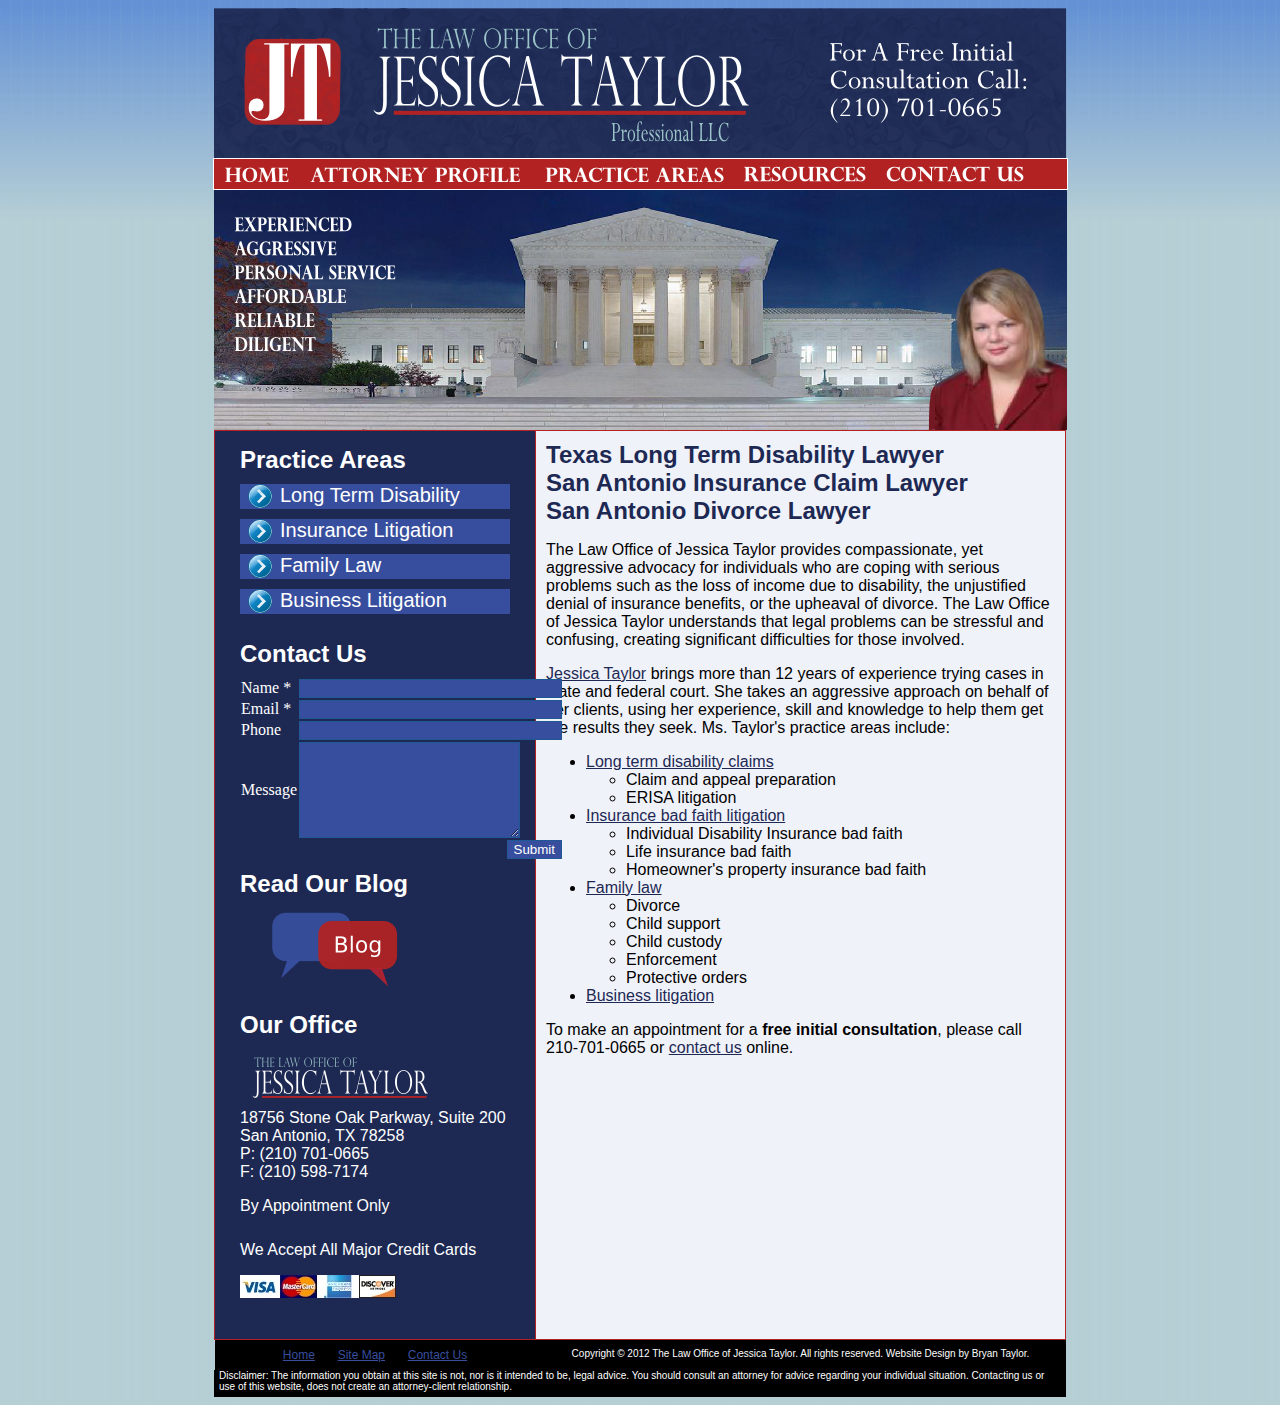
<file: site/index.html>
<html>
<head>
  <title>The Law Office of Jessica Taylor</title>
  <meta name="description" content="The Law Office of Jessica Taylor - Texas Long Term Disability Lawyer - San Antonio Insurance Claim Laywer - San Antonio Divorce Lawyer">
  <link rel="icon" type="image/png" href="images/JT-logo-favicon.png" />
  <link rel="stylesheet" href="css/main.css" type="text/css" />
  <script language="JavaScript" type="text/javascript">
  
  function highlight(item) {
    var img = getChildRolloverImage(item);
    var name = img.getAttribute("id");
    img.setAttribute("src",  "images/buttons/" + name + "-x-button.png" );
    return true;
  } 

  function unhighlight(item){
    var img = getChildRolloverImage(item);
    var name = img.getAttribute("id");
    img.setAttribute("src",  "images/buttons/" + name + "-button.png" );
    return true;
  }
  
  function getChildRolloverImage(item) {
      var children = item.getElementsByTagName("img");
      for (var i=0; i < children.length; i++) {
          var node = children[i];
		  if (node.getAttribute("class") == "rollover") {
			  return node;
		  }
	  }
  }
  </script>

</head>
<body>
  <div id="maintable">
  
  <table class="center">
  
  <!-- Header Row -->
  <tr>
    <a href="index.html"><img alt="The Law Offices of Jessica Taylor" src="images/logo-banner.png" width="853" height="150"></a><br/>
    <div id="buttonbar">
    <div id="buttons">
      <a onMouseOver="highlight(this)" onMouseOut="unhighlight(this)" href="index.html">
        <img id="home" class="rollover" alt="Home" src="images/buttons/home-button.png" width="85" height="30"/>
      </a>
      <a onMouseOver="highlight(this)" onMouseOut="unhighlight(this)" href="jessica-taylor.html">
        <img id="attorney-profile" class="rollover" alt="Attorney Profile" src="images/buttons/attorney-profile-button.png" width="235" height="30"/>
      </a>
      <div id="practice-areas-flyout">
        <img id="practice-areas" class="rollover" alt="Practice Areas" src="images/buttons/practice-areas-button.png" width="199" height="30"/>
        <ul class="flyout">
          <li><a href="longtermdisability.html">Long Term Disability</a></li>
          <li><a href="insurance-litigation.html">Insurance Litigation</a></li>
          <li><a href="family-law.html">Family Law</a></li>
          <li><a href="business-litigation.html">Business Litigation</a></li>
        </ul>
      </div>
      <a onMouseOver="highlight(this)" onMouseOut="unhighlight(this)"  href="resources.html">
        <img id="resources" class="rollover" alt="Resources" src="images/buttons/resources-button.png" width="143" height="30"/>
      </a>
      <a onMouseOver="highlight(this)" onMouseOut="unhighlight(this)" href="contact.html">
        <img id="contact" class="rollover" alt="Contact" src="images/buttons/contact-button.png" width="158" height="30"/>
      </a>
    </div>
    </div>
    <a href="index.html"><img alt="The Law Offices of Jessica Taylor" src="images/sc-banner.png" width="853" height="240"></a><br/>
  </tr>
  
  <!-- Content Row -->  
  <tr>
    <td class="practice-areas">
    
      <h1>Practice Areas</h1>
      <ul>
        <li><a href="longtermdisability.html">Long Term Disability</a></li>
        <li><a href="insurance-litigation.html">Insurance Litigation</a></li>
        <li><a href="family-law.html">Family Law</a></li>
        <li><a href="business-litigation.html">Business Litigation</a></li>
      </ul>
      <p/>
      
      <h1>Contact Us</h1>
      
      <form id="email" name="email" method="post" action="email/send.php">
      <table class="email-form">
      <tr>
        <td><label for="name">Name *</label></td>
        <td><input type="text" name="name" maxlength="50" size="30"></td>
      </tr>
      <tr>
        <td><label for="email">Email *</label></td>
        <td><input type="text" name="email" maxlength="80" size="30"></td>
      </tr>
      <tr>
        <td><label for="phone">Phone</label></td>
        <td><input  type="text" name="phone" maxlength="30" size="30"></td>
      </tr>
      <tr>
        <td><label for="message">Message</label></td>
        <td><textarea type="text" name="message" maxlength="1000" cols="25" rows="6"></textarea></td>
      </tr>
      <tr>
        <td id="email-submit" colspan="2"> <input type="submit" value="Submit"></td>
      </tr>
      
      </table>
      </form>
    
      <div id="blog">
        <h1>Read Our Blog</h1>
        <a href="index.html"><img src="images/blog-icon.png" alt="Jessica Taylor's Blog"/></a><br/>
      </div>
      
      <div id="office">
        <h1>Our Office</h1>
        <img src="images/firm-name-header.png" alt="The Law Offices of Jessica Taylor" width="200" height="60"/><br/>
        18756 Stone Oak Parkway, Suite 200<br/>
        San Antonio, TX 78258<br/>
        P: (210) 701-0665<br/>
        F: (210) 598-7174<p/>
        By Appointment Only<p/>
      </div>
      <div id="credit-cards">
        We Accept All Major Credit Cards<p/>
        <img src="images/visa_mc_amex_discover.jpg" alt="Visa/MasterCard/AMEX/Discover"/>
      </div>
    </td>
    
    <td class="regular-content">
      <h1>Texas Long Term Disability Lawyer<br/>
          San Antonio Insurance Claim Lawyer<br/>
          San Antonio Divorce Lawyer</h1>
      The Law Office of Jessica Taylor provides compassionate, yet aggressive advocacy for 
      individuals who are coping with serious problems such as the loss of income due to disability, 
      the unjustified denial of insurance benefits, or the upheaval of divorce.  The Law Office 
      of Jessica Taylor understands that legal problems can be stressful and confusing, creating 
      significant difficulties for those involved.  <p/>

      <a href="jessica-taylor.html">Jessica Taylor</a> brings more than 12 years of 
      experience trying cases in state and federal court.  She takes an aggressive 
      approach on behalf of her clients, using her experience, skill and knowledge to help 
      them get the results they seek. 
      
      Ms. Taylor's practice areas include:
      
      <ul>
        <li> <a href="longtermdisability.html">Long term disability claims</a> 
          <ul>
            <li>Claim and appeal preparation</li>
            <li>ERISA litigation</li>
          </ul>
        </li>
        <li> <a href="insurance-litigation.html">Insurance bad faith litigation</a>
          <ul>
            <li>Individual Disability Insurance bad faith</li>
            <li>Life insurance bad faith</li>
            <li>Homeowner's property insurance bad faith</li>
          </ul>
        </li>
        <li> <a href="family-law.html">Family law</a>
          <ul>
            <li> Divorce </li>
            <li> Child support </li>
            <li> Child custody </li>
            <li> Enforcement </li>
            <li> Protective orders </li>
          </ul>
        </li>
        <li> <a href="business-litigation.html">Business litigation</a> </li>
      </ul>
      <p/>
      To make an appointment for a <b>free initial consultation</b>, please call <br/>
      210-701-0665 or <a href="contact.html">contact us</a> online.
    </td>
  </tr>
  
  <tr class="footer">
    <td>
      <a href="index.html">Home</a>
      <a href="site-map.html">Site Map</a>
      <a href="contact.html">Contact Us</a>
    </td>
    <td>
      Copyright &copy; 2012 The Law Office of Jessica Taylor. All rights reserved. Website Design by Bryan Taylor.
    </td>
  </tr>

  </table>
  
    
  <!-- Disclaimer -->
  <div id="disclaimer">    
    Disclaimer: The information you obtain at this site is not, nor is it intended to be, legal advice. 
    You should consult an attorney for advice regarding your individual situation. Contacting us or
    use of this website, does not create an attorney-client relationship.
  </div>
  
  </div>
  
</body>
</html>
</file>
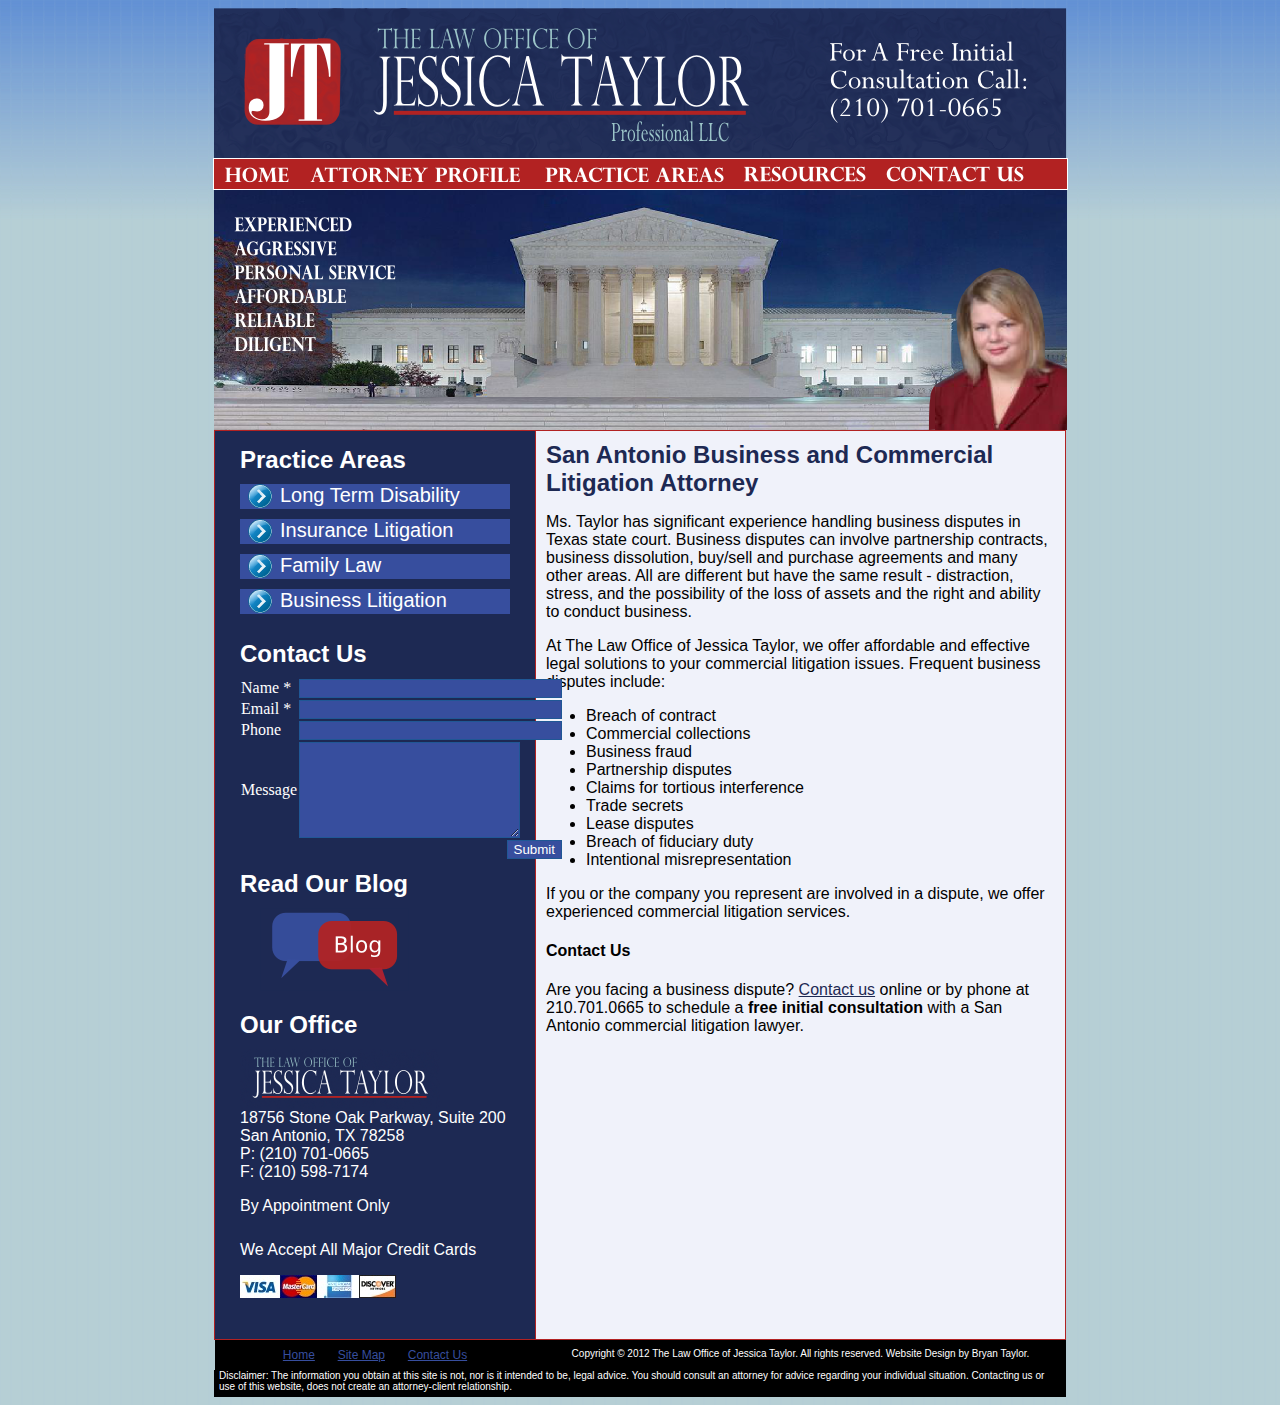
<file: site/business-litigation.html>
<html>
<head>
  <title>The Law Office of Jessica Taylor</title>
  <meta name="description" content="The Law Office of Jessica Taylor - Texas Long Term Disability Lawyer - San Antonio Insurance Claim Laywer - San Antonio Divorce Lawyer">
  <link rel="icon" type="image/png" href="images/JT-logo-favicon.png" />
  <link rel="stylesheet" href="css/main.css" type="text/css" />
  <script language="JavaScript" type="text/javascript">
  
  function highlight(item) {
    var img = getChildRolloverImage(item);
    var name = img.getAttribute("id");
    img.setAttribute("src",  "images/buttons/" + name + "-x-button.png" );
    return true;
  } 

  function unhighlight(item){
    var img = getChildRolloverImage(item);
    var name = img.getAttribute("id");
    img.setAttribute("src",  "images/buttons/" + name + "-button.png" );
    return true;
  }
  
  function getChildRolloverImage(item) {
      var children = item.getElementsByTagName("img");
      for (var i=0; i < children.length; i++) {
          var node = children[i];
		  if (node.getAttribute("class") == "rollover") {
			  return node;
		  }
	  }
  }
  </script>

</head>
<body>
  <div id="maintable">
  
  <table class="center">
  
  <!-- Header Row -->
  <tr>
    <a href="index.html"><img alt="The Law Offices of Jessica Taylor" src="images/logo-banner.png" width="853" height="150"></a><br/>
    <div id="buttonbar">
    <div id="buttons">
      <a onMouseOver="highlight(this)" onMouseOut="unhighlight(this)" href="index.html">
        <img id="home" class="rollover" alt="Home" src="images/buttons/home-button.png" width="85" height="30"/>
      </a>
      <a onMouseOver="highlight(this)" onMouseOut="unhighlight(this)" href="jessica-taylor.html">
        <img id="attorney-profile" class="rollover" alt="Attorney Profile" src="images/buttons/attorney-profile-button.png" width="235" height="30"/>
      </a>
      <div id="practice-areas-flyout">
        <img id="practice-areas" class="rollover" alt="Practice Areas" src="images/buttons/practice-areas-button.png" width="199" height="30"/>
        <ul class="flyout">
          <li><a href="longtermdisability.html">Long Term Disability</a></li>
          <li><a href="insurance-litigation.html">Insurance Litigation</a></li>
          <li><a href="family-law.html">Family Law</a></li>
          <li><a href="business-litigation.html">Business Litigation</a></li>
        </ul>
      </div>
      <a onMouseOver="highlight(this)" onMouseOut="unhighlight(this)"  href="resources.html">
        <img id="resources" class="rollover" alt="Resources" src="images/buttons/resources-button.png" width="143" height="30"/>
      </a>
      <a onMouseOver="highlight(this)" onMouseOut="unhighlight(this)" href="contact.html">
        <img id="contact" class="rollover" alt="Contact" src="images/buttons/contact-button.png" width="158" height="30"/>
      </a>
    </div>
    </div>
    <a href="index.html"><img alt="The Law Offices of Jessica Taylor" src="images/sc-banner.png" width="853" height="240"></a><br/>
  </tr>
  
  <!-- Content Row -->  
  <tr>
    <td class="practice-areas">
      <h1>Practice Areas</h1>
      <ul>
        <li><a href="longtermdisability.html">Long Term Disability</a></li>
        <li><a href="insurance-litigation.html">Insurance Litigation</a></li>
        <li><a href="family-law.html">Family Law</a></li>
        <li><a href="business-litigation.html">Business Litigation</a></li>
      </ul>
      <p/>
      
      <h1>Contact Us</h1>
      
      <form id="email" name="email" method="post" action="email/send.php">
      <table class="email-form">
      <tr>
        <td><label for="name">Name *</label></td>
        <td><input type="text" name="name" maxlength="50" size="30"></td>
      </tr>
      <tr>
        <td><label for="email">Email *</label></td>
        <td><input type="text" name="email" maxlength="80" size="30"></td>
      </tr>
      <tr>
        <td><label for="phone">Phone</label></td>
        <td><input  type="text" name="phone" maxlength="30" size="30"></td>
      </tr>
      <tr>
        <td><label for="message">Message</label></td>
        <td><textarea type="text" name="message" maxlength="1000" cols="25" rows="6"></textarea></td>
      </tr>
      <tr>
        <td id="email-submit" colspan="2"> <input type="submit" value="Submit"></td>
      </tr>
      
      </table>
      </form>

      <div id="blog">
        <h1>Read Our Blog</h1>
        <a href="index.html"><img src="images/blog-icon.png" alt="Jessica Taylor's Blog"/></a><br/>
      </div>
      
      <div id="office">
        <h1>Our Office</h1>
        <img src="images/firm-name-header.png" alt="The Law Offices of Jessica Taylor" width="200" height="60"/><br/>
        18756 Stone Oak Parkway, Suite 200<br/>
        San Antonio, TX 78258<br/>
        P: (210) 701-0665<br/>
        F: (210) 598-7174<p/>
        By Appointment Only<p/>
      </div>
      <div id="credit-cards">
        We Accept All Major Credit Cards<p/>
        <img src="images/visa_mc_amex_discover.jpg" alt="Visa/MasterCard/AMEX/Discover"/>
      </div>
    </td>
    

    <td class="regular-content">
    <h1>San Antonio Business and Commercial Litigation Attorney</h1>

    Ms. Taylor has significant experience handling business disputes in Texas 
    state court.  Business disputes can involve partnership contracts, business 
    dissolution, buy/sell and purchase agreements and many other areas. All are 
    different but have the same result - distraction, stress, and the possibility 
    of the loss of assets and the right and ability to conduct business. <p/>

    At The Law Office of Jessica Taylor, we offer affordable and effective 
    legal solutions to your commercial litigation issues. Frequent business 
    disputes include:
    <ul>
      <li>Breach of contract</li>
      <li>Commercial collections</li>
      <li>Business fraud</li>
      <li>Partnership disputes</li>
      <li>Claims for tortious interference</li>
      <li>Trade secrets</li>
      <li>Lease disputes</li>
      <li>Breach of fiduciary duty</li>
      <li>Intentional misrepresentation</li>
    </ul>

    If you or the company you represent are involved in a dispute, we offer 
    experienced commercial litigation services.

    <h4>Contact Us</h4>

    Are you facing a business dispute?   <a href="contact.html">Contact us</a>
    online or by phone at 210.701.0665 to schedule a <b>free initial consultation</b> 
    with a San Antonio commercial litigation lawyer.


    </td>
  </tr>

  <tr class="footer">
    <td>
      <a href="index.html">Home</a>
      <a href="site-map.html">Site Map</a>
      <a href="contact.html">Contact Us</a>
    </td>
    <td>
      Copyright &copy; 2012 The Law Office of Jessica Taylor. All rights reserved. Website Design by Bryan Taylor.
    </td>
  </tr>

  </table>
  
    
  <!-- Disclaimer -->
  <div id="disclaimer">    
    Disclaimer: The information you obtain at this site is not, nor is it intended to be, legal advice. 
    You should consult an attorney for advice regarding your individual situation. Contacting us or
    use of this website, does not create an attorney-client relationship.
  </div>
  
  </div>
  
</body>
</html>
</file>
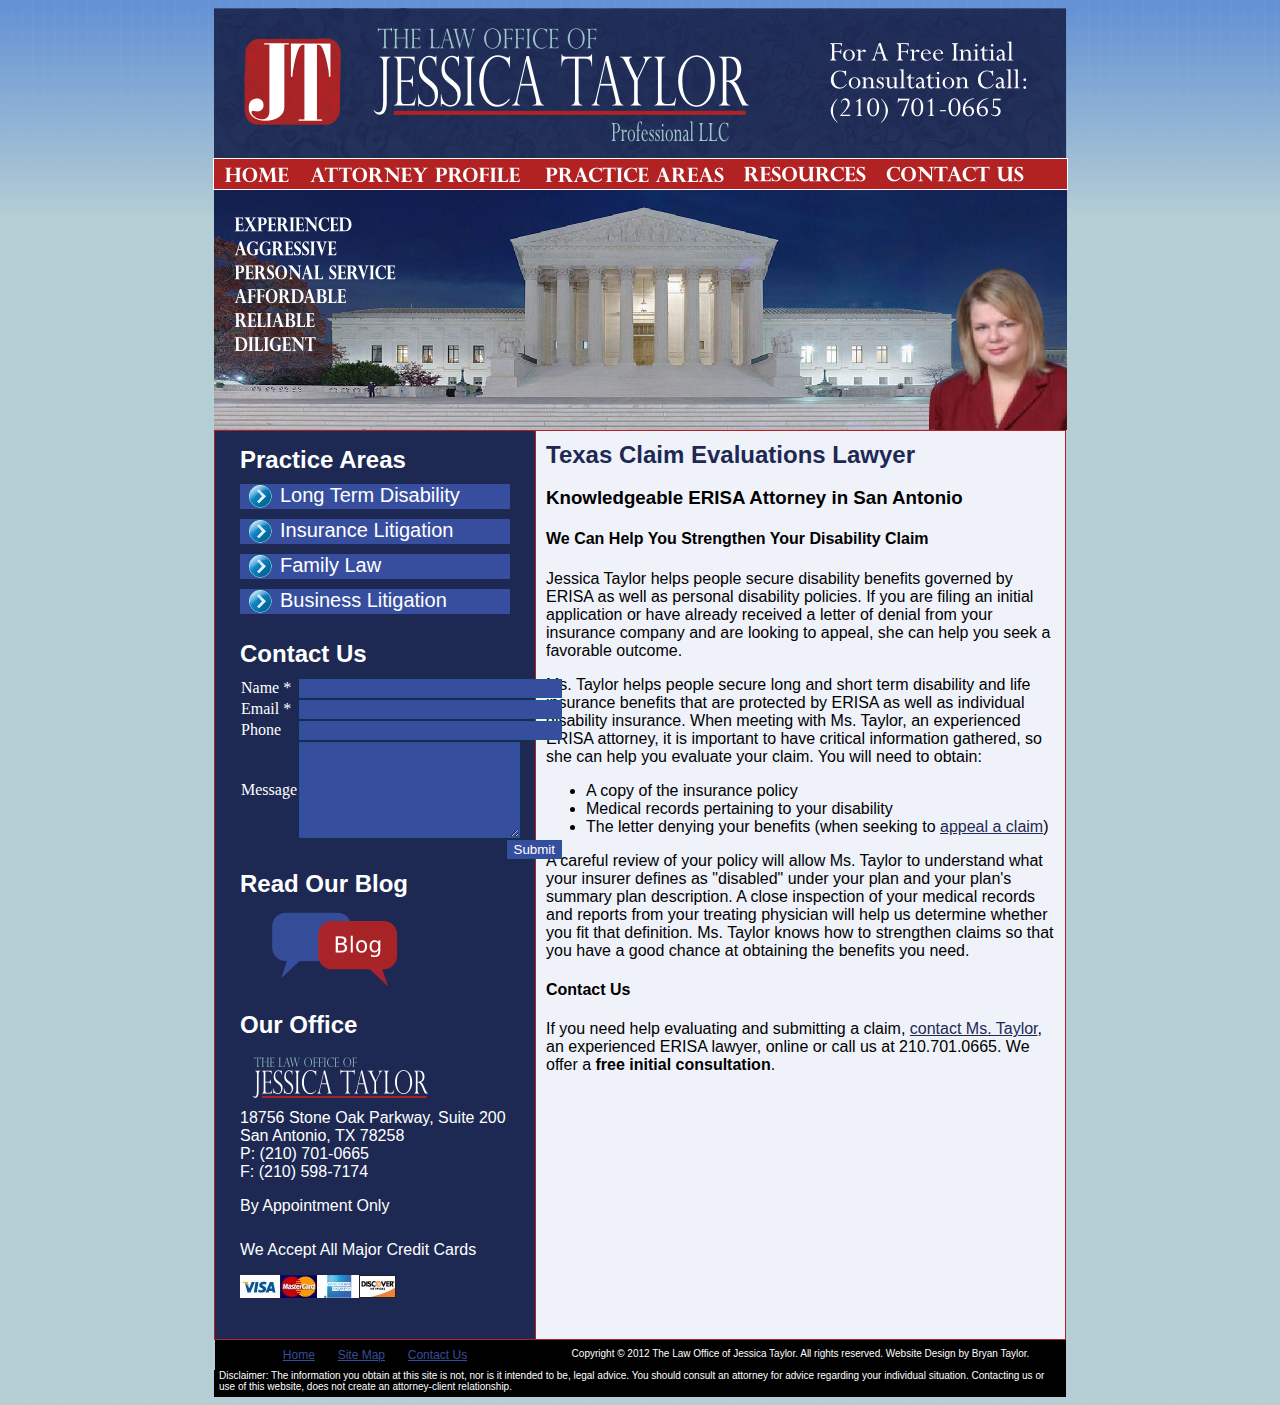
<file: site/claims.html>
<html>
<head>
  <title>The Law Office of Jessica Taylor</title>
  <meta name="description" content="The Law Office of Jessica Taylor - Texas Long Term Disability Lawyer - San Antonio Insurance Claim Laywer - San Antonio Divorce Lawyer">
  <link rel="icon" type="image/png" href="images/JT-logo-favicon.png" />
  <link rel="stylesheet" href="css/main.css" type="text/css" />
  <script language="JavaScript" type="text/javascript">
  
  function highlight(item) {
    var img = getChildRolloverImage(item);
    var name = img.getAttribute("id");
    img.setAttribute("src",  "images/buttons/" + name + "-x-button.png" );
    return true;
  } 

  function unhighlight(item){
    var img = getChildRolloverImage(item);
    var name = img.getAttribute("id");
    img.setAttribute("src",  "images/buttons/" + name + "-button.png" );
    return true;
  }
  
  function getChildRolloverImage(item) {
      var children = item.getElementsByTagName("img");
      for (var i=0; i < children.length; i++) {
          var node = children[i];
		  if (node.getAttribute("class") == "rollover") {
			  return node;
		  }
	  }
  }
  </script>

</head>
<body>
  <div id="maintable">
  
  <table class="center">
  
  <!-- Header Row -->
  <tr>
    <a href="index.html"><img alt="The Law Offices of Jessica Taylor" src="images/logo-banner.png" width="853" height="150"></a><br/>
    <div id="buttonbar">
    <div id="buttons">
      <a onMouseOver="highlight(this)" onMouseOut="unhighlight(this)" href="index.html">
        <img id="home" class="rollover" alt="Home" src="images/buttons/home-button.png" width="85" height="30"/>
      </a>
      <a onMouseOver="highlight(this)" onMouseOut="unhighlight(this)" href="jessica-taylor.html">
        <img id="attorney-profile" class="rollover" alt="Attorney Profile" src="images/buttons/attorney-profile-button.png" width="235" height="30"/>
      </a>
      <div id="practice-areas-flyout">
        <img id="practice-areas" class="rollover" alt="Practice Areas" src="images/buttons/practice-areas-button.png" width="199" height="30"/>
        <ul class="flyout">
          <li><a href="longtermdisability.html">Long Term Disability</a></li>
          <li><a href="insurance-litigation.html">Insurance Litigation</a></li>
          <li><a href="family-law.html">Family Law</a></li>
          <li><a href="business-litigation.html">Business Litigation</a></li>
        </ul>
      </div>
      <a onMouseOver="highlight(this)" onMouseOut="unhighlight(this)"  href="resources.html">
        <img id="resources" class="rollover" alt="Resources" src="images/buttons/resources-button.png" width="143" height="30"/>
      </a>
      <a onMouseOver="highlight(this)" onMouseOut="unhighlight(this)" href="contact.html">
        <img id="contact" class="rollover" alt="Contact" src="images/buttons/contact-button.png" width="158" height="30"/>
      </a>
    </div>
    </div>
    <a href="index.html"><img alt="The Law Offices of Jessica Taylor" src="images/sc-banner.png" width="853" height="240"></a><br/>
  </tr>
  
  <!-- Content Row -->  
  <tr>
    <td class="practice-areas">
      <h1>Practice Areas</h1>
      <ul>
        <li><a href="longtermdisability.html">Long Term Disability</a></li>
        <li><a href="insurance-litigation.html">Insurance Litigation</a></li>
        <li><a href="family-law.html">Family Law</a></li>
        <li><a href="business-litigation.html">Business Litigation</a></li>
      </ul>
      <p/>
      
      <h1>Contact Us</h1>
      
      <form id="email" name="email" method="post" action="email/send.php">
      <table class="email-form">
      <tr>
        <td><label for="name">Name *</label></td>
        <td><input type="text" name="name" maxlength="50" size="30"></td>
      </tr>
      <tr>
        <td><label for="email">Email *</label></td>
        <td><input type="text" name="email" maxlength="80" size="30"></td>
      </tr>
      <tr>
        <td><label for="phone">Phone</label></td>
        <td><input  type="text" name="phone" maxlength="30" size="30"></td>
      </tr>
      <tr>
        <td><label for="message">Message</label></td>
        <td><textarea type="text" name="message" maxlength="1000" cols="25" rows="6"></textarea></td>
      </tr>
      <tr>
        <td id="email-submit" colspan="2"> <input type="submit" value="Submit"></td>
      </tr>
      
      </table>
      </form>
    
      <div id="blog">
        <h1>Read Our Blog</h1>
        <a href="index.html"><img src="images/blog-icon.png" alt="Jessica Taylor's Blog"/></a><br/>
      </div>
      
      <div id="office">
        <h1>Our Office</h1>
        <img src="images/firm-name-header.png" alt="The Law Offices of Jessica Taylor" width="200" height="60"/><br/>
        18756 Stone Oak Parkway, Suite 200<br/>
        San Antonio, TX 78258<br/>
        P: (210) 701-0665<br/>
        F: (210) 598-7174<p/>
        By Appointment Only<p/>
      </div>
      <div id="credit-cards">
        We Accept All Major Credit Cards<p/>
        <img src="images/visa_mc_amex_discover.jpg" alt="Visa/MasterCard/AMEX/Discover"/>
      </div>
    </td>
    

    <td class="regular-content">
    <h1>Texas Claim Evaluations Lawyer<h1/>
    <h3>Knowledgeable ERISA Attorney in San Antonio</h3>

    <h4>We Can Help You Strengthen Your Disability Claim</h4>

    Jessica Taylor helps people secure disability benefits governed 
    by ERISA as well as personal disability policies.  If you are filing an initial application 
    or have already received a letter of denial from your insurance company and are looking to 
    appeal, she can help you seek a favorable outcome.<p/>

    Ms. Taylor helps people secure long and short term disability 
    and life insurance benefits that are protected by ERISA as well as individual disability 
    insurance.  When meeting with Ms. Taylor, an experienced ERISA attorney, it is important 
    to have critical information gathered, so she can help you evaluate your claim.  
    You will need to obtain:

    <ul>
      <li>A copy of the insurance policy</li>
      <li>Medical records pertaining to your disability</li>
      <li>The letter denying your benefits (when seeking to 
          <a href="erisa-appeal.html">appeal a claim</a>)</li>
    </ul>

    A careful review of your policy will allow Ms. Taylor to understand what your insurer 
    defines as &quot;disabled&quot; under your plan and your plan's summary plan description.  A close 
    inspection of your medical records and reports from your treating physician will help 
    us determine whether you fit that definition.  Ms. Taylor knows how to strengthen claims 
    so that you have a good chance at obtaining the benefits you need.  <p/>


    <h4>Contact Us</h4>

    If you need help evaluating and submitting a claim, 
    <a href="contact.html">contact Ms. Taylor</a>, an experienced ERISA lawyer, 
    online or call us at 210.701.0665.  We offer a <b>free initial consultation</b>. 
    
    </td>
  </tr>

  <tr class="footer">
    <td>
      <a href="index.html">Home</a>
      <a href="site-map.html">Site Map</a>
      <a href="contact.html">Contact Us</a>
    </td>
    <td>
      Copyright &copy; 2012 The Law Office of Jessica Taylor. All rights reserved. Website Design by Bryan Taylor.
    </td>
  </tr>

  </table>
  
    
  <!-- Disclaimer -->
  <div id="disclaimer">    
    Disclaimer: The information you obtain at this site is not, nor is it intended to be, legal advice. 
    You should consult an attorney for advice regarding your individual situation. Contacting us or
    use of this website, does not create an attorney-client relationship.
  </div>
  
  </div>
  
</body>
</html>
</file>
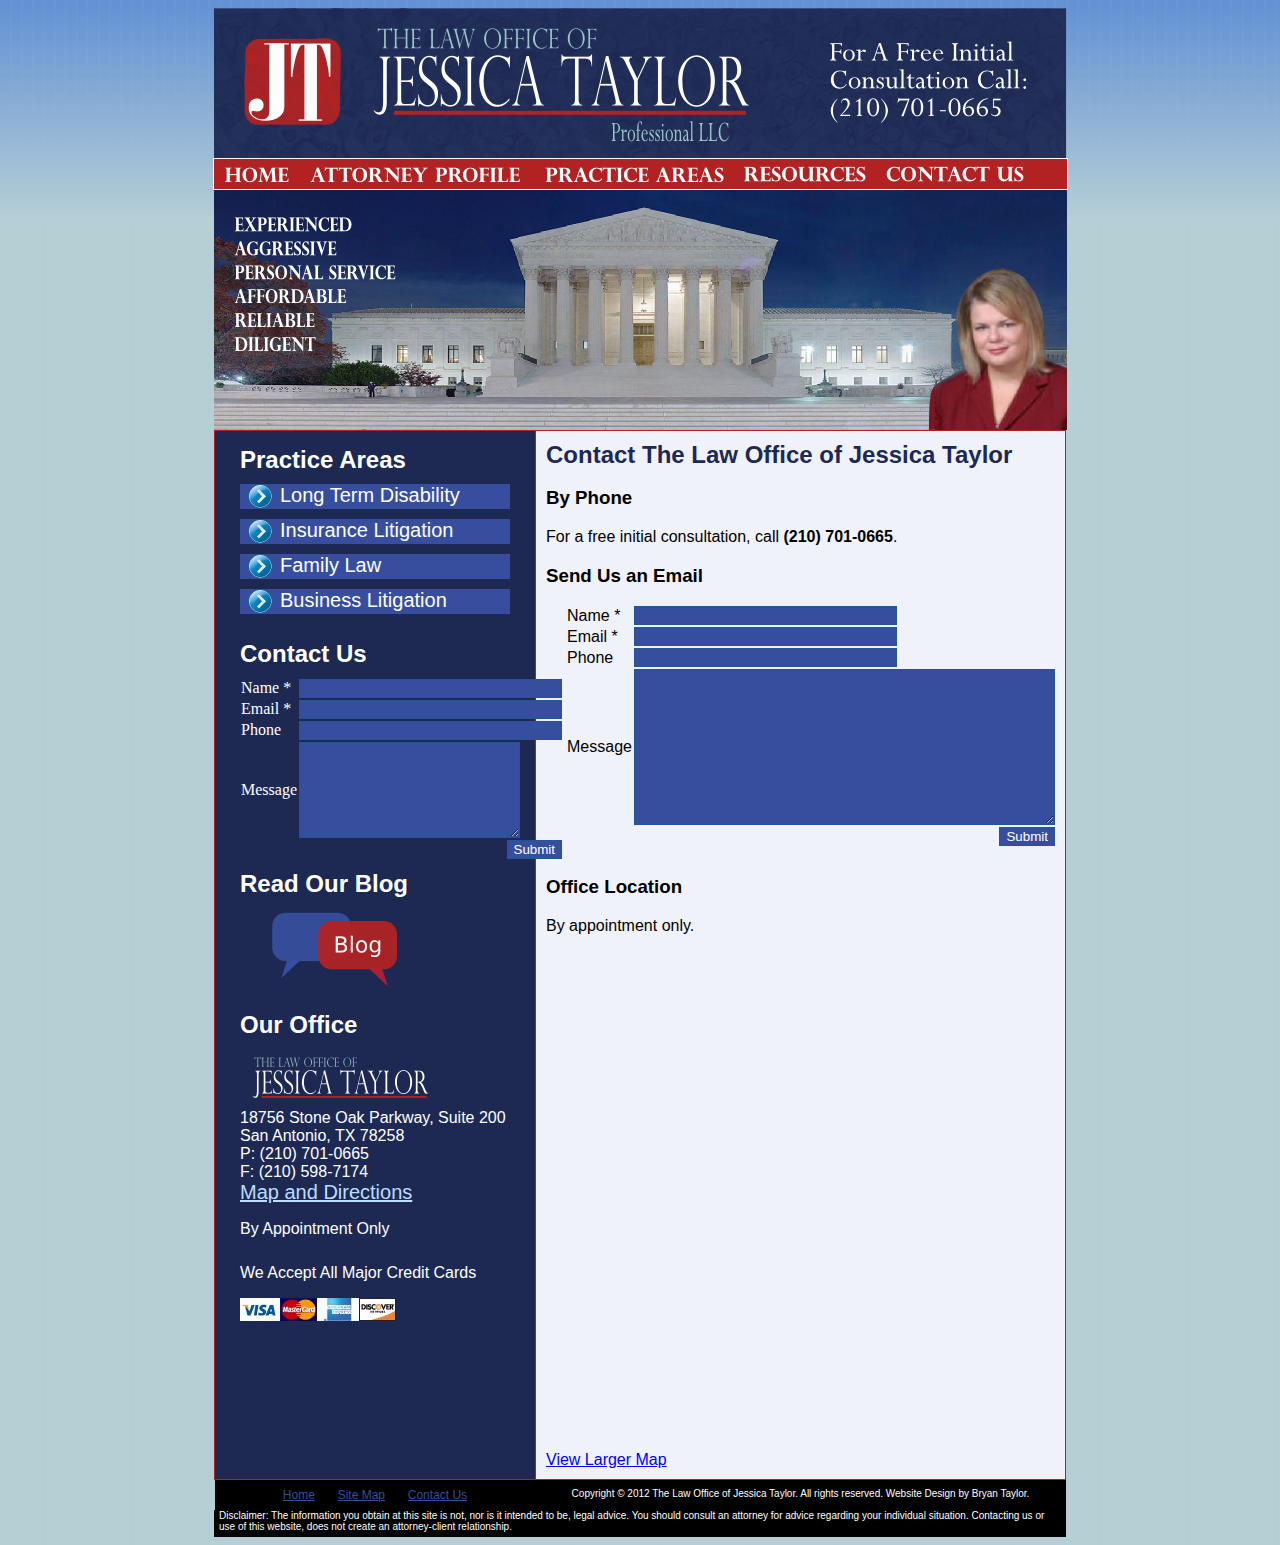
<file: site/contact.html>
<html>
<head>
  <title>The Law Office of Jessica Taylor</title>
  <meta name="description" content="The Law Office of Jessica Taylor - Texas Long Term Disability Lawyer - San Antonio Insurance Claim Laywer - San Antonio Divorce Lawyer">
  <link rel="icon" type="image/png" href="images/JT-logo-favicon.png" />
  <link rel="stylesheet" href="css/main.css" type="text/css" />
  <script language="JavaScript" type="text/javascript">
  
  function highlight(item) {
    var img = getChildRolloverImage(item);
    var name = img.getAttribute("id");
    img.setAttribute("src",  "images/buttons/" + name + "-x-button.png" );
    return true;
  } 

  function unhighlight(item){
    var img = getChildRolloverImage(item);
    var name = img.getAttribute("id");
    img.setAttribute("src",  "images/buttons/" + name + "-button.png" );
    return true;
  }
  
  function getChildRolloverImage(item) {
      var children = item.getElementsByTagName("img");
      for (var i=0; i < children.length; i++) {
          var node = children[i];
		  if (node.getAttribute("class") == "rollover") {
			  return node;
		  }
	  }
  }
  </script>

</head>
<body>
  <div id="maintable">
  
  <table class="center">
  
  <!-- Header Row -->
  <tr>
    <a href="index.html"><img alt="The Law Offices of Jessica Taylor" src="images/logo-banner.png" width="853" height="150"></a><br/>
    <div id="buttonbar">
    <div id="buttons">
      <a onMouseOver="highlight(this)" onMouseOut="unhighlight(this)" href="index.html">
        <img id="home" class="rollover" alt="Home" src="images/buttons/home-button.png" width="85" height="30"/>
      </a>
      <a onMouseOver="highlight(this)" onMouseOut="unhighlight(this)" href="jessica-taylor.html">
        <img id="attorney-profile" class="rollover" alt="Attorney Profile" src="images/buttons/attorney-profile-button.png" width="235" height="30"/>
      </a>
      <div id="practice-areas-flyout">
        <img id="practice-areas" class="rollover" alt="Practice Areas" src="images/buttons/practice-areas-button.png" width="199" height="30"/>
        <ul class="flyout">
          <li><a href="longtermdisability.html">Long Term Disability</a></li>
          <li><a href="insurance-litigation.html">Insurance Litigation</a></li>
          <li><a href="family-law.html">Family Law</a></li>
          <li><a href="business-litigation.html">Business Litigation</a></li>
        </ul>
      </div>
      <a onMouseOver="highlight(this)" onMouseOut="unhighlight(this)"  href="resources.html">
        <img id="resources" class="rollover" alt="Resources" src="images/buttons/resources-button.png" width="143" height="30"/>
      </a>
      <a onMouseOver="highlight(this)" onMouseOut="unhighlight(this)" href="contact.html">
        <img id="contact" class="rollover" alt="Contact" src="images/buttons/contact-button.png" width="158" height="30"/>
      </a>
    </div>
    </div>
    <a href="index.html"><img alt="The Law Offices of Jessica Taylor" src="images/sc-banner.png" width="853" height="240"></a><br/>
  </tr>
  
  <!-- Content Row -->  
  <tr>
    <td class="practice-areas">
      <h1>Practice Areas</h1>
      <ul>
        <li><a href="longtermdisability.html">Long Term Disability</a></li>
        <li><a href="insurance-litigation.html">Insurance Litigation</a></li>
        <li><a href="family-law.html">Family Law</a></li>
        <li><a href="business-litigation.html">Business Litigation</a></li>
      </ul>
      <p/>
      
      <h1>Contact Us</h1>
      
      <form id="email" name="email" method="post" action="email/send.php">
      <table class="email-form">
      <tr>
        <td><label for="name">Name *</label></td>
        <td><input type="text" name="name" maxlength="50" size="30"></td>
      </tr>
      <tr>
        <td><label for="email">Email *</label></td>
        <td><input type="text" name="email" maxlength="80" size="30"></td>
      </tr>
      <tr>
        <td><label for="phone">Phone</label></td>
        <td><input  type="text" name="phone" maxlength="30" size="30"></td>
      </tr>
      <tr>
        <td><label for="message">Message</label></td>
        <td><textarea type="text" name="message" maxlength="1000" cols="25" rows="6"></textarea></td>
      </tr>
      <tr>
        <td id="email-submit" colspan="2"> <input type="submit" value="Submit"></td>
      </tr>
      
      </table>
      </form>
    
      <div id="blog">
        <h1>Read Our Blog</h1>
        <a href="index.html"><img src="images/blog-icon.png" alt="Jessica Taylor's Blog"/></a><br/>
      </div>
      
      <div id="office">
        <h1>Our Office</h1>
        <img src="images/firm-name-header.png" alt="The Law Offices of Jessica Taylor" width="200" height="60"/><br/>
        18756 Stone Oak Parkway, Suite 200<br/>
        San Antonio, TX 78258<br/>
        P: (210) 701-0665<br/>
        F: (210) 598-7174<br/>
        <a href="http://g.co/maps/qya7f">Map and Directions</a><p/>
        By Appointment Only<p/>
      </div>
      <div id="credit-cards">
        We Accept All Major Credit Cards<p/>
        <img src="images/visa_mc_amex_discover.jpg" alt="Visa/MasterCard/AMEX/Discover"/>
      </div>
    </td>
    
    <td class="regular-content">
      <h1>Contact The Law Office of Jessica Taylor</h1>
      
      <h3>By Phone</h3>
      
      For a free initial consultation, call <b>(210) 701-0665</b>.<br/>
      
      <h3>Send Us an Email</h3>
      
      <form id="email" name="email" method="post" action="email/send.php">
      <table class="email-form">
      <tr>
        <td><label for="name">Name *</label></td>
        <td><input type="text" name="name" maxlength="50" size="30"></td>
      </tr>
      <tr>
        <td><label for="email">Email *</label></td>
        <td><input type="text" name="email" maxlength="80" size="30"></td>
      </tr>
      <tr>
        <td><label for="phone">Phone </label></td>
        <td><input  type="text" name="phone" maxlength="30" size="30"></td>
      </tr>
      <tr>
        <td><label for="message">Message </label></td>
        <td><textarea type="text" name="message" maxlength="1000" cols="50" rows="10"></textarea></td>
      </tr>
      <tr>
        <td id="email-submit" colspan="2"> <input type="submit" value="Submit"></td>
      </tr>
      
      </table>
      </form>

      
      <h3>Office Location</h3>
      
      By appointment only. <p/>
      
      <iframe width="500" height="500" frameborder="0" scrolling="no" marginheight="0" marginwidth="0" 
        src="http://maps.google.com/maps?q=18756+Stone+Oak+Parkway,+Suite+200+San+Antonio,+TX+78258&amp;hl=en&amp;sll=29.52498,-98.567491&amp;sspn=0.025449,0.050447&amp;hnear=18756+Stone+Oak+Pkwy,+San+Antonio,+Bexar,+Texas+78258&amp;t=m&amp;ie=UTF8&amp;hq=&amp;ll=29.618087,-98.496723&amp;spn=0.074317,0.072613&amp;z=13&amp;iwloc=A&amp;output=embed">
      </iframe><br />
      <small><a href="http://maps.google.com/maps?q=18756+Stone+Oak+Parkway,+Suite+200+San+Antonio,+TX+78258&amp;hl=en&amp;sll=29.52498,-98.567491&amp;sspn=0.025449,0.050447&amp;hnear=18756+Stone+Oak+Pkwy,+San+Antonio,+Bexar,+Texas+78258&amp;t=m&amp;ie=UTF8&amp;hq=&amp;ll=29.618087,-98.496723&amp;spn=0.074317,0.072613&amp;z=13&amp;iwloc=A&amp;source=embed" style="color:#0000FF;text-align:left">View Larger Map</a></small>     

    </td>
  </tr>
  
  <tr class="footer">
    <td>
      <a href="index.html">Home</a>
      <a href="site-map.html">Site Map</a>
      <a href="contact.html">Contact Us</a>
    </td>
    <td>
      Copyright &copy; 2012 The Law Office of Jessica Taylor. All rights reserved. Website Design by Bryan Taylor.
    </td>
  </tr>

  </table>
  
    
  <!-- Disclaimer -->
  <div id="disclaimer">    
    Disclaimer: The information you obtain at this site is not, nor is it intended to be, legal advice. 
    You should consult an attorney for advice regarding your individual situation. Contacting us or
    use of this website, does not create an attorney-client relationship.
  </div>
  
  </div>
  
</body>
</html>
</file>
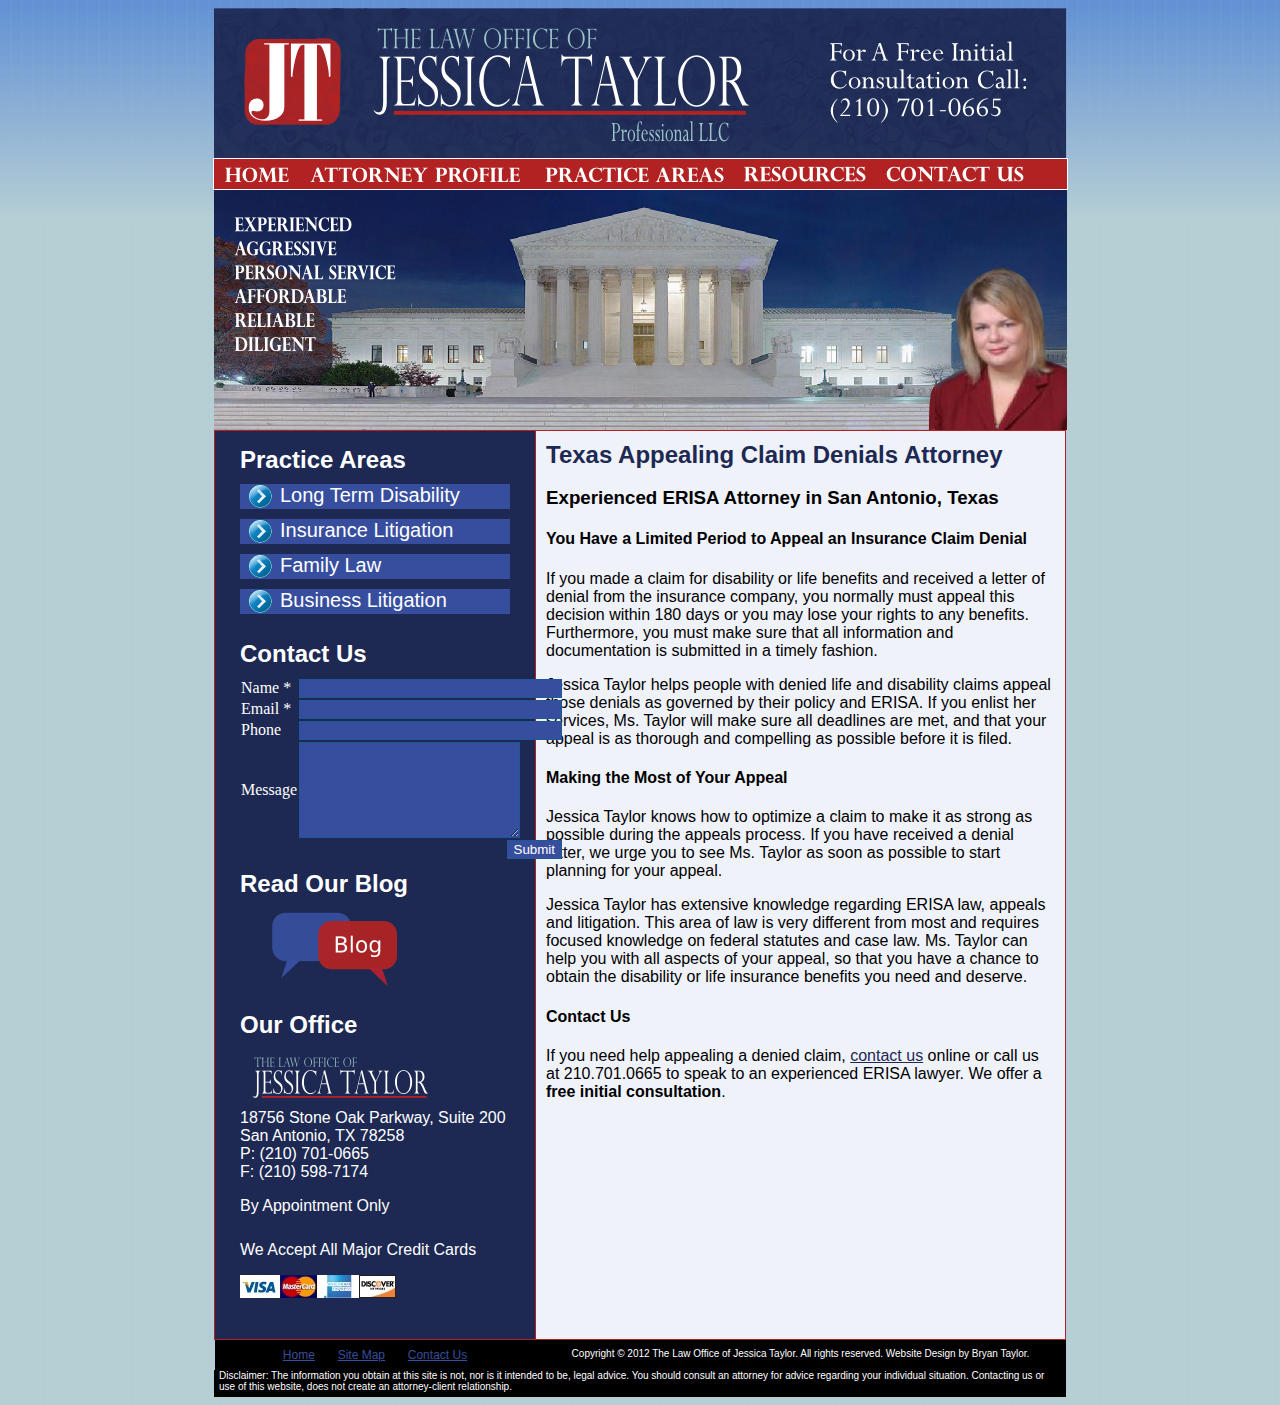
<file: site/erisa-appeal.html>
<html>
<head>
  <title>The Law Office of Jessica Taylor</title>
  <meta name="description" content="The Law Office of Jessica Taylor - Texas Long Term Disability Lawyer - San Antonio Insurance Claim Laywer - San Antonio Divorce Lawyer">
  <link rel="icon" type="image/png" href="images/JT-logo-favicon.png" />
  <link rel="stylesheet" href="css/main.css" type="text/css" />
  <script language="JavaScript" type="text/javascript">
  
  function highlight(item) {
    var img = getChildRolloverImage(item);
    var name = img.getAttribute("id");
    img.setAttribute("src",  "images/buttons/" + name + "-x-button.png" );
    return true;
  } 

  function unhighlight(item){
    var img = getChildRolloverImage(item);
    var name = img.getAttribute("id");
    img.setAttribute("src",  "images/buttons/" + name + "-button.png" );
    return true;
  }
  
  function getChildRolloverImage(item) {
      var children = item.getElementsByTagName("img");
      for (var i=0; i < children.length; i++) {
          var node = children[i];
		  if (node.getAttribute("class") == "rollover") {
			  return node;
		  }
	  }
  }
  </script>

</head>
<body>
  <div id="maintable">
  
  <table class="center">
  
  <!-- Header Row -->
  <tr>
    <a href="index.html"><img alt="The Law Offices of Jessica Taylor" src="images/logo-banner.png" width="853" height="150"></a><br/>
    <div id="buttonbar">
    <div id="buttons">
      <a onMouseOver="highlight(this)" onMouseOut="unhighlight(this)" href="index.html">
        <img id="home" class="rollover" alt="Home" src="images/buttons/home-button.png" width="85" height="30"/>
      </a>
      <a onMouseOver="highlight(this)" onMouseOut="unhighlight(this)" href="jessica-taylor.html">
        <img id="attorney-profile" class="rollover" alt="Attorney Profile" src="images/buttons/attorney-profile-button.png" width="235" height="30"/>
      </a>
      <div id="practice-areas-flyout">
        <img id="practice-areas" class="rollover" alt="Practice Areas" src="images/buttons/practice-areas-button.png" width="199" height="30"/>
        <ul class="flyout">
          <li><a href="longtermdisability.html">Long Term Disability</a></li>
          <li><a href="insurance-litigation.html">Insurance Litigation</a></li>
          <li><a href="family-law.html">Family Law</a></li>
          <li><a href="business-litigation.html">Business Litigation</a></li>
        </ul>
      </div>
      <a onMouseOver="highlight(this)" onMouseOut="unhighlight(this)"  href="resources.html">
        <img id="resources" class="rollover" alt="Resources" src="images/buttons/resources-button.png" width="143" height="30"/>
      </a>
      <a onMouseOver="highlight(this)" onMouseOut="unhighlight(this)" href="contact.html">
        <img id="contact" class="rollover" alt="Contact" src="images/buttons/contact-button.png" width="158" height="30"/>
      </a>
    </div>
    </div>
    <a href="index.html"><img alt="The Law Offices of Jessica Taylor" src="images/sc-banner.png" width="853" height="240"></a><br/>
  </tr>
  
  <!-- Content Row -->  
  <tr>
    <td class="practice-areas">
      <h1>Practice Areas</h1>
      <ul>
        <li><a href="longtermdisability.html">Long Term Disability</a></li>
        <li><a href="insurance-litigation.html">Insurance Litigation</a></li>
        <li><a href="family-law.html">Family Law</a></li>
        <li><a href="business-litigation.html">Business Litigation</a></li>
      </ul>
      <p/>
      
      <h1>Contact Us</h1>
      
      <form id="email" name="email" method="post" action="email/send.php">
      <table class="email-form">
      <tr>
        <td><label for="name">Name *</label></td>
        <td><input type="text" name="name" maxlength="50" size="30"></td>
      </tr>
      <tr>
        <td><label for="email">Email *</label></td>
        <td><input type="text" name="email" maxlength="80" size="30"></td>
      </tr>
      <tr>
        <td><label for="phone">Phone</label></td>
        <td><input  type="text" name="phone" maxlength="30" size="30"></td>
      </tr>
      <tr>
        <td><label for="message">Message</label></td>
        <td><textarea type="text" name="message" maxlength="1000" cols="25" rows="6"></textarea></td>
      </tr>
      <tr>
        <td id="email-submit" colspan="2"> <input type="submit" value="Submit"></td>
      </tr>
      
      </table>
      </form>
    
      <div id="blog">
        <h1>Read Our Blog</h1>
        <a href="index.html"><img src="images/blog-icon.png" alt="Jessica Taylor's Blog"/></a><br/>
      </div>
      
      <div id="office">
        <h1>Our Office</h1>
        <img src="images/firm-name-header.png" alt="The Law Offices of Jessica Taylor" width="200" height="60"/><br/>
        18756 Stone Oak Parkway, Suite 200<br/>
        San Antonio, TX 78258<br/>
        P: (210) 701-0665<br/>
        F: (210) 598-7174<p/>
        By Appointment Only<p/>
      </div>
      <div id="credit-cards">
        We Accept All Major Credit Cards<p/>
        <img src="images/visa_mc_amex_discover.jpg" alt="Visa/MasterCard/AMEX/Discover"/>
      </div>
    </td>
    

    <td class="regular-content">
    <h1>Texas Appealing Claim Denials Attorney<h1/>
    <h3>Experienced ERISA Attorney in San Antonio, Texas</h3>

    <h4>You Have a Limited Period to Appeal an Insurance Claim Denial</h4>

    If you made a claim for disability or life benefits and received a letter of denial 
    from the insurance company, you normally must appeal this decision within 180 days 
    or you may lose your rights to any benefits.  Furthermore, you must make sure that 
    all information and documentation is submitted in a timely fashion. <p/>

    Jessica Taylor helps people with denied life and disability claims appeal 
    those denials as governed by their policy and ERISA.  If you enlist 
    her services, Ms. Taylor will make sure all deadlines are met, and that 
    your appeal is as thorough and compelling as possible before it is filed.  <p/>

    <h4>Making the Most of Your Appeal</h4>

    Jessica Taylor knows how to optimize a claim to make it as strong as 
    possible during the appeals process.  If you have received a denial letter, 
    we urge you to see Ms. Taylor as soon as possible to start planning for your appeal. <p/>

    Jessica Taylor has extensive knowledge regarding ERISA law, appeals and litigation.  
    This area of law is very different from most and requires focused knowledge on federal 
    statutes and case law.  Ms. Taylor can help you with all aspects of your appeal, so 
    that you have a chance to obtain the disability or life insurance benefits you need 
    and deserve. <p/>

    <h4>Contact Us</h4>

    If you need help appealing a denied claim, 
    <a href="contact.html">contact us</a> online or call us at 210.701.0665 to 
    speak to an experienced ERISA lawyer.  We offer a <b>free initial consultation</b>. 
    
    </td>
  </tr>

  <tr class="footer">
    <td>
      <a href="index.html">Home</a>
      <a href="site-map.html">Site Map</a>
      <a href="contact.html">Contact Us</a>
    </td>
    <td>
      Copyright &copy; 2012 The Law Office of Jessica Taylor. All rights reserved. Website Design by Bryan Taylor.
    </td>
  </tr>

  </table>
  
    
  <!-- Disclaimer -->
  <div id="disclaimer">    
    Disclaimer: The information you obtain at this site is not, nor is it intended to be, legal advice. 
    You should consult an attorney for advice regarding your individual situation. Contacting us or
    use of this website, does not create an attorney-client relationship.
  </div>
  
  </div>
  
</body>
</html>
</file>
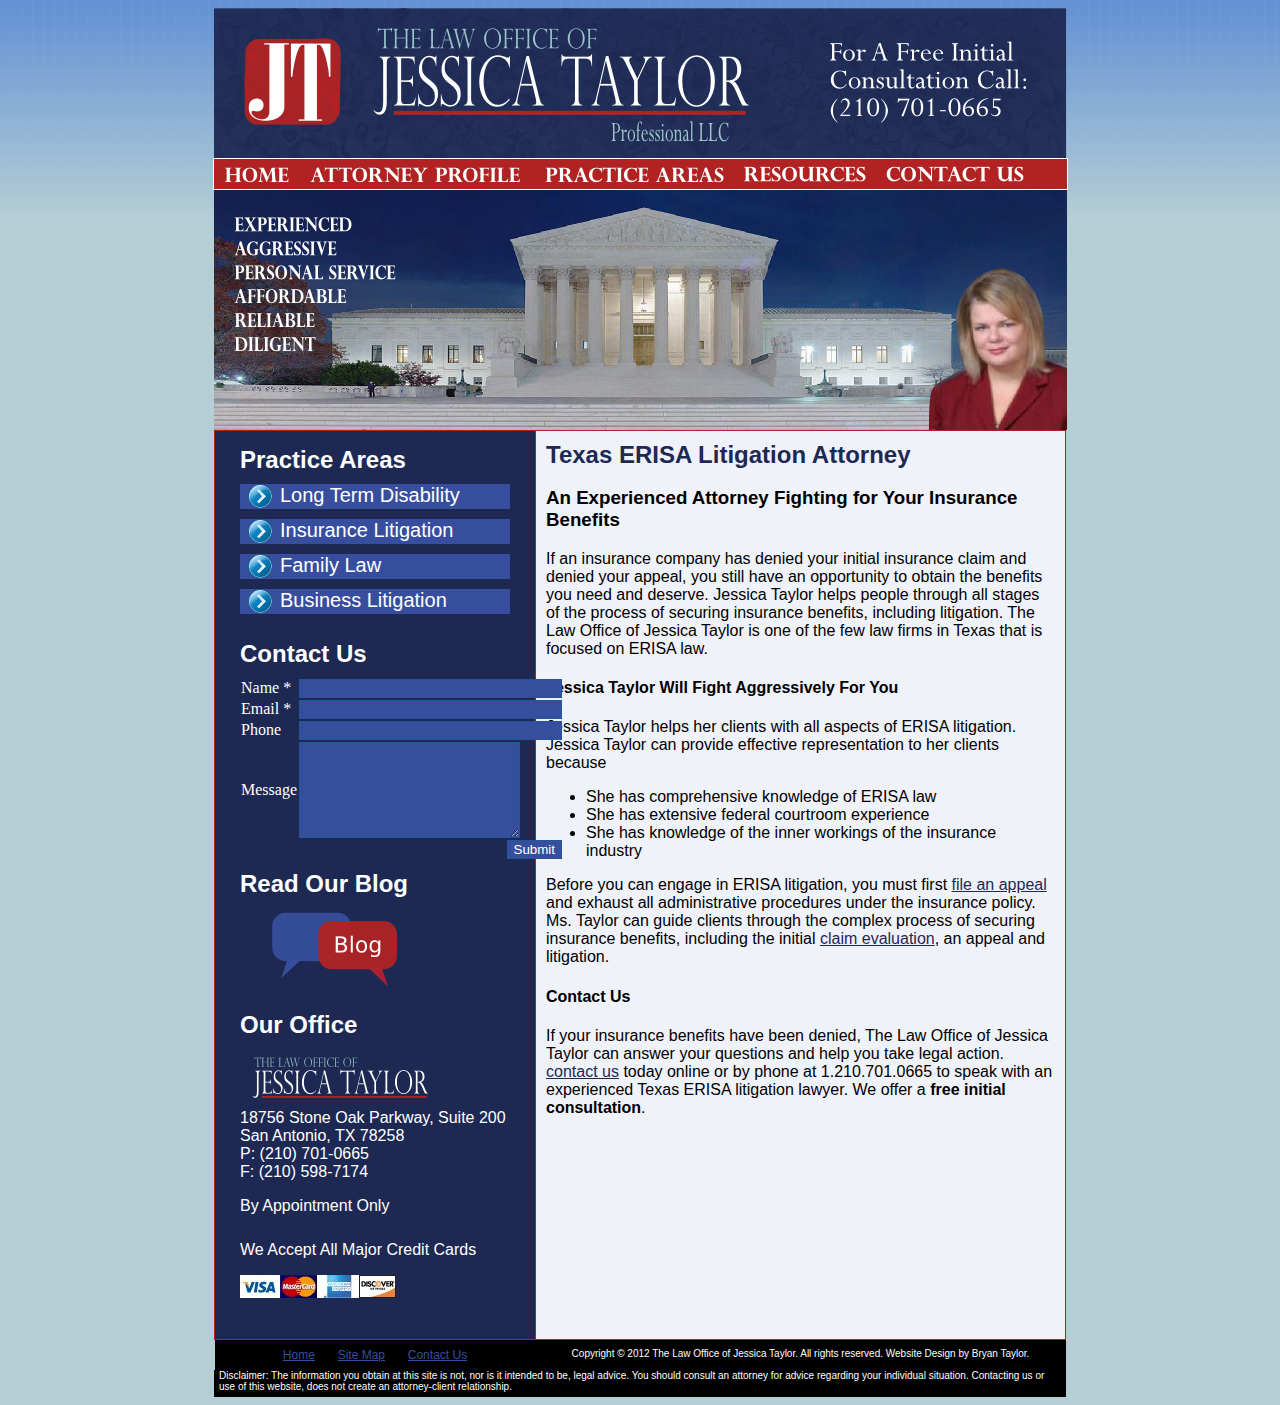
<file: site/erisa-litigation.html>
<html>
<head>
  <title>The Law Office of Jessica Taylor</title>
  <meta name="description" content="The Law Office of Jessica Taylor - Texas Long Term Disability Lawyer - San Antonio Insurance Claim Laywer - San Antonio Divorce Lawyer">
  <link rel="icon" type="image/png" href="images/JT-logo-favicon.png" />
  <link rel="stylesheet" href="css/main.css" type="text/css" />
  <script language="JavaScript" type="text/javascript">
  
  function highlight(item) {
    var img = getChildRolloverImage(item);
    var name = img.getAttribute("id");
    img.setAttribute("src",  "images/buttons/" + name + "-x-button.png" );
    return true;
  } 

  function unhighlight(item){
    var img = getChildRolloverImage(item);
    var name = img.getAttribute("id");
    img.setAttribute("src",  "images/buttons/" + name + "-button.png" );
    return true;
  }
  
  function getChildRolloverImage(item) {
      var children = item.getElementsByTagName("img");
      for (var i=0; i < children.length; i++) {
          var node = children[i];
		  if (node.getAttribute("class") == "rollover") {
			  return node;
		  }
	  }
  }
  </script>

</head>
<body>
  <div id="maintable">
  
  <table class="center">
  
  <!-- Header Row -->
  <tr>
    <a href="index.html"><img alt="The Law Offices of Jessica Taylor" src="images/logo-banner.png" width="853" height="150"></a><br/>
    <div id="buttonbar">
    <div id="buttons">
      <a onMouseOver="highlight(this)" onMouseOut="unhighlight(this)" href="index.html">
        <img id="home" class="rollover" alt="Home" src="images/buttons/home-button.png" width="85" height="30"/>
      </a>
      <a onMouseOver="highlight(this)" onMouseOut="unhighlight(this)" href="jessica-taylor.html">
        <img id="attorney-profile" class="rollover" alt="Attorney Profile" src="images/buttons/attorney-profile-button.png" width="235" height="30"/>
      </a>
      <div id="practice-areas-flyout">
        <img id="practice-areas" class="rollover" alt="Practice Areas" src="images/buttons/practice-areas-button.png" width="199" height="30"/>
        <ul class="flyout">
          <li><a href="longtermdisability.html">Long Term Disability</a></li>
          <li><a href="insurance-litigation.html">Insurance Litigation</a></li>
          <li><a href="family-law.html">Family Law</a></li>
          <li><a href="business-litigation.html">Business Litigation</a></li>
        </ul>
      </div>
      <a onMouseOver="highlight(this)" onMouseOut="unhighlight(this)"  href="resources.html">
        <img id="resources" class="rollover" alt="Resources" src="images/buttons/resources-button.png" width="143" height="30"/>
      </a>
      <a onMouseOver="highlight(this)" onMouseOut="unhighlight(this)" href="contact.html">
        <img id="contact" class="rollover" alt="Contact" src="images/buttons/contact-button.png" width="158" height="30"/>
      </a>
    </div>
    </div>
    <a href="index.html"><img alt="The Law Offices of Jessica Taylor" src="images/sc-banner.png" width="853" height="240"></a><br/>
  </tr>
  
  <!-- Content Row -->  
  <tr>
    <td class="practice-areas">
      <h1>Practice Areas</h1>
      <ul>
        <li><a href="longtermdisability.html">Long Term Disability</a></li>
        <li><a href="insurance-litigation.html">Insurance Litigation</a></li>
        <li><a href="family-law.html">Family Law</a></li>
        <li><a href="business-litigation.html">Business Litigation</a></li>
      </ul>
      <p/>
      
      <h1>Contact Us</h1>
      
      <form id="email" name="email" method="post" action="email/send.php">
      <table class="email-form">
      <tr>
        <td><label for="name">Name *</label></td>
        <td><input type="text" name="name" maxlength="50" size="30"></td>
      </tr>
      <tr>
        <td><label for="email">Email *</label></td>
        <td><input type="text" name="email" maxlength="80" size="30"></td>
      </tr>
      <tr>
        <td><label for="phone">Phone</label></td>
        <td><input  type="text" name="phone" maxlength="30" size="30"></td>
      </tr>
      <tr>
        <td><label for="message">Message</label></td>
        <td><textarea type="text" name="message" maxlength="1000" cols="25" rows="6"></textarea></td>
      </tr>
      <tr>
        <td id="email-submit" colspan="2"> <input type="submit" value="Submit"></td>
      </tr>
      
      </table>
      </form>
    
      <div id="blog">
        <h1>Read Our Blog</h1>
        <a href="index.html"><img src="images/blog-icon.png" alt="Jessica Taylor's Blog"/></a><br/>
      </div>
      
      <div id="office">
        <h1>Our Office</h1>
        <img src="images/firm-name-header.png" alt="The Law Offices of Jessica Taylor" width="200" height="60"/><br/>
        18756 Stone Oak Parkway, Suite 200<br/>
        San Antonio, TX 78258<br/>
        P: (210) 701-0665<br/>
        F: (210) 598-7174<p/>
        By Appointment Only<p/>
      </div>
      <div id="credit-cards">
        We Accept All Major Credit Cards<p/>
        <img src="images/visa_mc_amex_discover.jpg" alt="Visa/MasterCard/AMEX/Discover"/>
      </div>
    </td>
    

    <td class="regular-content">
    <h1>Texas ERISA Litigation Attorney<h1/>
    <h3>An Experienced Attorney Fighting for Your Insurance Benefits</h3>

    If an insurance company has denied your initial insurance claim and denied your appeal, 
    you still have an opportunity to obtain the benefits you need and deserve.  
    Jessica Taylor helps people through all stages of the process of securing 
    insurance benefits, including litigation.  The Law Office of Jessica Taylor 
    is one of the few law firms in Texas that is focused on ERISA law.  <P/>

    <h4>Jessica Taylor Will Fight Aggressively For You</h4>

    Jessica Taylor helps her clients with all aspects of ERISA litigation.   
    Jessica Taylor can provide effective representation to her clients because
    <ul>
      <li>She has comprehensive knowledge of ERISA law</li>
      <li>She has extensive federal courtroom experience</li>
      <li>She has knowledge of the inner workings of the insurance industry</li>
    </ul><p/>

    Before you can engage in ERISA litigation, you must first 
    <a href="erisa-appeal.html">file an appeal</a> and exhaust all administrative procedures 
    under the insurance policy.   Ms. Taylor can guide clients through the complex process 
    of securing insurance benefits, including the initial 
    <a href="claims.html">claim evaluation</a>, an appeal and litigation.


    <h4>Contact Us</h4>

    If your insurance benefits have been denied, The Law Office of Jessica Taylor can answer 
    your questions and help you take legal action. <a href="contact.html">contact us</a>  
    today online or by phone at 1.210.701.0665 to speak with an experienced Texas ERISA 
    litigation lawyer.  We offer a <b>free initial consultation</b>. 

    
    </td>
  </tr>

  <tr class="footer">
    <td>
      <a href="index.html">Home</a>
      <a href="site-map.html">Site Map</a>
      <a href="contact.html">Contact Us</a>
    </td>
    <td>
      Copyright &copy; 2012 The Law Office of Jessica Taylor. All rights reserved. Website Design by Bryan Taylor.
    </td>
  </tr>

  </table>
  
    
  <!-- Disclaimer -->
  <div id="disclaimer">    
    Disclaimer: The information you obtain at this site is not, nor is it intended to be, legal advice. 
    You should consult an attorney for advice regarding your individual situation. Contacting us or
    use of this website, does not create an attorney-client relationship.
  </div>
  
  </div>
  
</body>
</html>
</file>
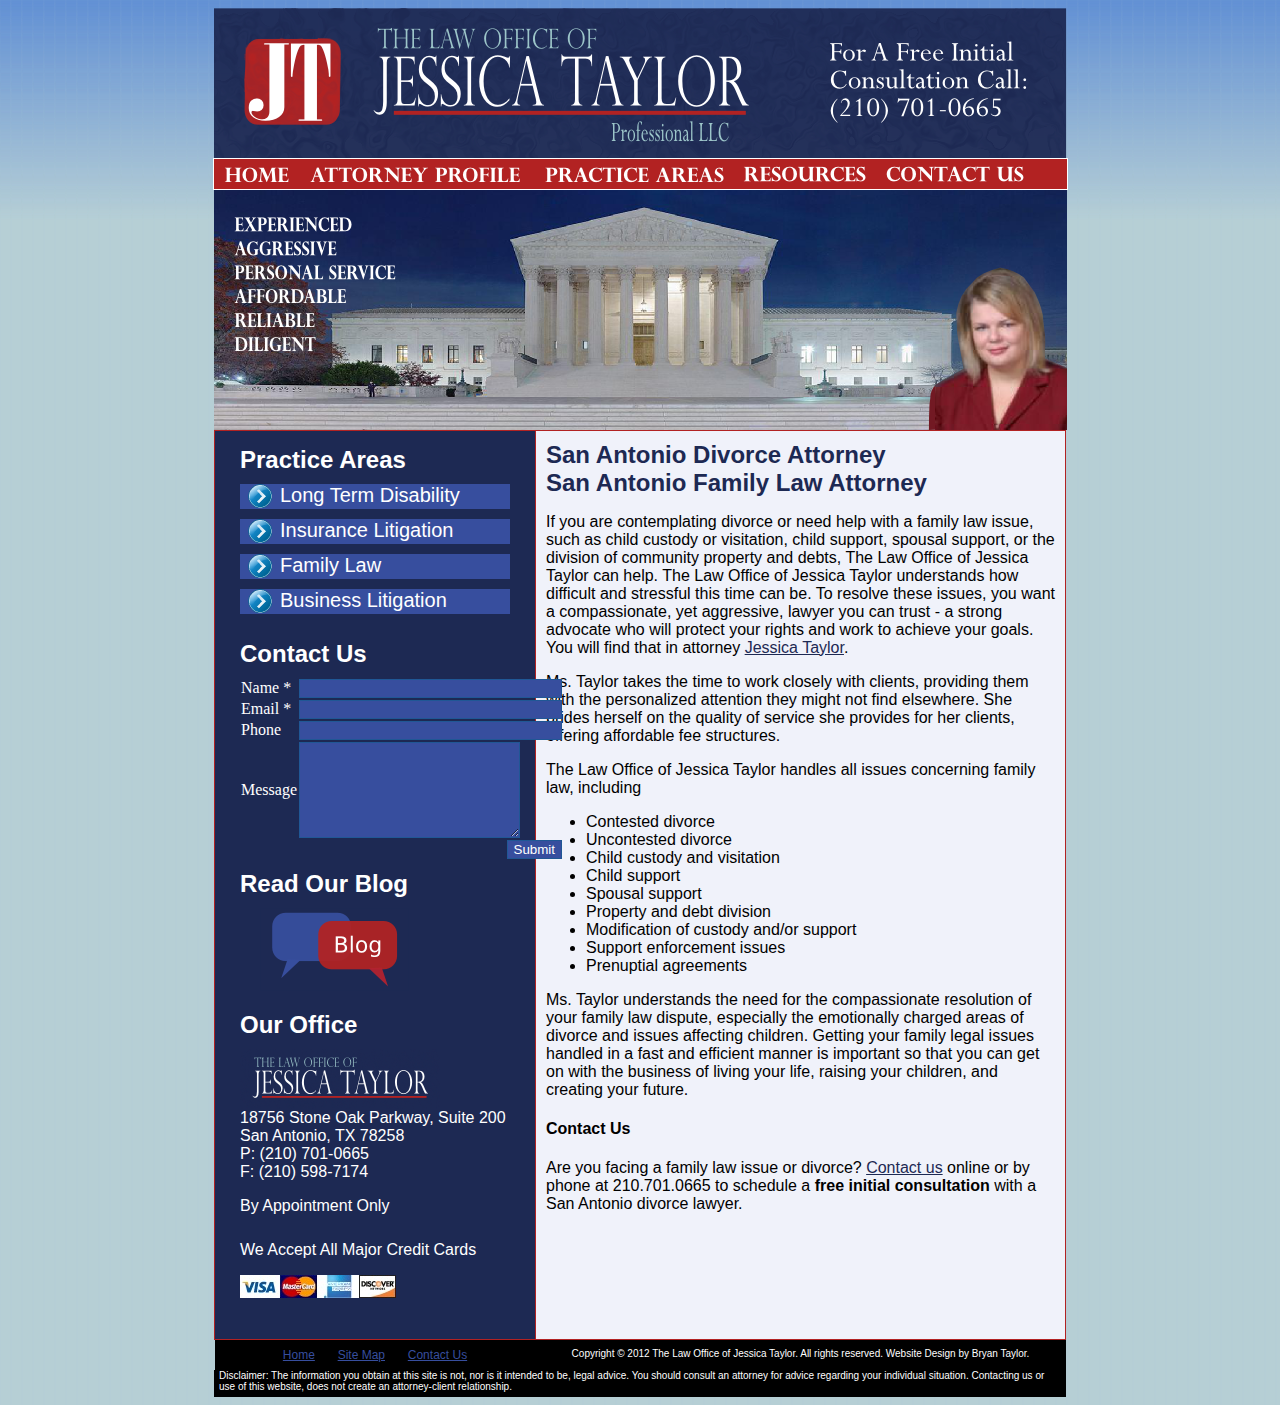
<file: site/family-law.html>
<html>
<head>
  <title>The Law Office of Jessica Taylor</title>
  <meta name="description" content="The Law Office of Jessica Taylor - Texas Long Term Disability Lawyer - San Antonio Insurance Claim Laywer - San Antonio Divorce Lawyer">
  <link rel="icon" type="image/png" href="images/JT-logo-favicon.png" />
  <link rel="stylesheet" href="css/main.css" type="text/css" />
  <script language="JavaScript" type="text/javascript">
  
  function highlight(item) {
    var img = getChildRolloverImage(item);
    var name = img.getAttribute("id");
    img.setAttribute("src",  "images/buttons/" + name + "-x-button.png" );
    return true;
  } 

  function unhighlight(item){
    var img = getChildRolloverImage(item);
    var name = img.getAttribute("id");
    img.setAttribute("src",  "images/buttons/" + name + "-button.png" );
    return true;
  }
  
  function getChildRolloverImage(item) {
      var children = item.getElementsByTagName("img");
      for (var i=0; i < children.length; i++) {
          var node = children[i];
		  if (node.getAttribute("class") == "rollover") {
			  return node;
		  }
	  }
  }
  </script>

</head>
<body>
  <div id="maintable">
  
  <table class="center">
  
  <!-- Header Row -->
  <tr>
    <a href="index.html"><img alt="The Law Offices of Jessica Taylor" src="images/logo-banner.png" width="853" height="150"></a><br/>
    <div id="buttonbar">
    <div id="buttons">
      <a onMouseOver="highlight(this)" onMouseOut="unhighlight(this)" href="index.html">
        <img id="home" class="rollover" alt="Home" src="images/buttons/home-button.png" width="85" height="30"/>
      </a>
      <a onMouseOver="highlight(this)" onMouseOut="unhighlight(this)" href="jessica-taylor.html">
        <img id="attorney-profile" class="rollover" alt="Attorney Profile" src="images/buttons/attorney-profile-button.png" width="235" height="30"/>
      </a>
      <div id="practice-areas-flyout">
        <img id="practice-areas" class="rollover" alt="Practice Areas" src="images/buttons/practice-areas-button.png" width="199" height="30"/>
        <ul class="flyout">
          <li><a href="longtermdisability.html">Long Term Disability</a></li>
          <li><a href="insurance-litigation.html">Insurance Litigation</a></li>
          <li><a href="family-law.html">Family Law</a></li>
          <li><a href="business-litigation.html">Business Litigation</a></li>
        </ul>
      </div>
      <a onMouseOver="highlight(this)" onMouseOut="unhighlight(this)"  href="resources.html">
        <img id="resources" class="rollover" alt="Resources" src="images/buttons/resources-button.png" width="143" height="30"/>
      </a>
      <a onMouseOver="highlight(this)" onMouseOut="unhighlight(this)" href="contact.html">
        <img id="contact" class="rollover" alt="Contact" src="images/buttons/contact-button.png" width="158" height="30"/>
      </a>
    </div>
    </div>
    <a href="index.html"><img alt="The Law Offices of Jessica Taylor" src="images/sc-banner.png" width="853" height="240"></a><br/>
  </tr>
  
  <!-- Content Row -->  
  <tr>
    <td class="practice-areas">
      <h1>Practice Areas</h1>
      <ul>
        <li><a href="longtermdisability.html">Long Term Disability</a></li>
        <li><a href="insurance-litigation.html">Insurance Litigation</a></li>
        <li><a href="family-law.html">Family Law</a></li>
        <li><a href="business-litigation.html">Business Litigation</a></li>
      </ul>
      <p/>
      
      <h1>Contact Us</h1>
      
      <form id="email" name="email" method="post" action="email/send.php">
      <table class="email-form">
      <tr>
        <td><label for="name">Name *</label></td>
        <td><input type="text" name="name" maxlength="50" size="30"></td>
      </tr>
      <tr>
        <td><label for="email">Email *</label></td>
        <td><input type="text" name="email" maxlength="80" size="30"></td>
      </tr>
      <tr>
        <td><label for="phone">Phone</label></td>
        <td><input  type="text" name="phone" maxlength="30" size="30"></td>
      </tr>
      <tr>
        <td><label for="message">Message</label></td>
        <td><textarea type="text" name="message" maxlength="1000" cols="25" rows="6"></textarea></td>
      </tr>
      <tr>
        <td id="email-submit" colspan="2"> <input type="submit" value="Submit"></td>
      </tr>
      
      </table>
      </form>
    
      <div id="blog">
        <h1>Read Our Blog</h1>
        <a href="index.html"><img src="images/blog-icon.png" alt="Jessica Taylor's Blog"/></a><br/>
      </div>
      
      <div id="office">
        <h1>Our Office</h1>
        <img src="images/firm-name-header.png" alt="The Law Offices of Jessica Taylor" width="200" height="60"/><br/>
        18756 Stone Oak Parkway, Suite 200<br/>
        San Antonio, TX 78258<br/>
        P: (210) 701-0665<br/>
        F: (210) 598-7174<p/>
        By Appointment Only<p/>
      </div>
      <div id="credit-cards">
        We Accept All Major Credit Cards<p/>
        <img src="images/visa_mc_amex_discover.jpg" alt="Visa/MasterCard/AMEX/Discover"/>
      </div>
    </td>
    
    <td class="regular-content">
    <h1>San Antonio Divorce Attorney<br/>
        San Antonio Family Law Attorney</h1>

    If you are contemplating divorce or need help with a family law issue, such as 
    child custody or visitation, child support, spousal support, or the division of 
    community property and debts, The Law Office of Jessica Taylor can help.  The Law 
    Office of Jessica Taylor understands how difficult and stressful this time can be.  
    To resolve these issues, you want a compassionate, yet aggressive, lawyer you can 
    trust - a strong advocate who will protect your rights and work to achieve your goals.  
    You will find that in attorney <a href="jessica-taylor.html">Jessica Taylor</a>.<p/>

    Ms. Taylor takes the time to work closely with clients, providing them with the personalized 
    attention they might not find elsewhere.  She prides herself on the quality of service she 
    provides for her clients, offering affordable fee structures.  <p/>

    The Law Office of Jessica Taylor handles all issues concerning family law, including
    <ul>
      <li>Contested divorce</li>
      <li>Uncontested divorce</li>
      <li>Child custody and visitation</li>
      <li>Child support</li>
      <li>Spousal support</li>
      <li>Property and debt division</li>
      <li>Modification of custody and/or support</li>
      <li>Support enforcement issues</li>
      <li>Prenuptial agreements</li>
    </ul>

    Ms. Taylor understands the need for the compassionate resolution of your family law 
    dispute, especially the emotionally charged areas of divorce and issues affecting children.  
    Getting your family legal issues handled in a fast and efficient manner is important so that 
    you can get on with the business of living your life, raising your children, and creating 
    your future. <p/>
    
    <h4>Contact Us</h4>

    Are you facing a family law issue or divorce?  <a href="contact.html">Contact us</a>
    online or by phone at 210.701.0665 to schedule a <b>free initial consultation</b> 
    with a San Antonio divorce lawyer.
    </td>
  </tr>

  <tr class="footer">
    <td>
      <a href="index.html">Home</a>
      <a href="site-map.html">Site Map</a>
      <a href="contact.html">Contact Us</a>
    </td>
    <td>
      Copyright &copy; 2012 The Law Office of Jessica Taylor. All rights reserved. Website Design by Bryan Taylor.
    </td>
  </tr>

  </table>
    
  <!-- Disclaimer -->
  <div id="disclaimer">    
    Disclaimer: The information you obtain at this site is not, nor is it intended to be, legal advice. 
    You should consult an attorney for advice regarding your individual situation. Contacting us or
    use of this website, does not create an attorney-client relationship.
  </div>
  
  </div>
  
</body>
</html>
</file>
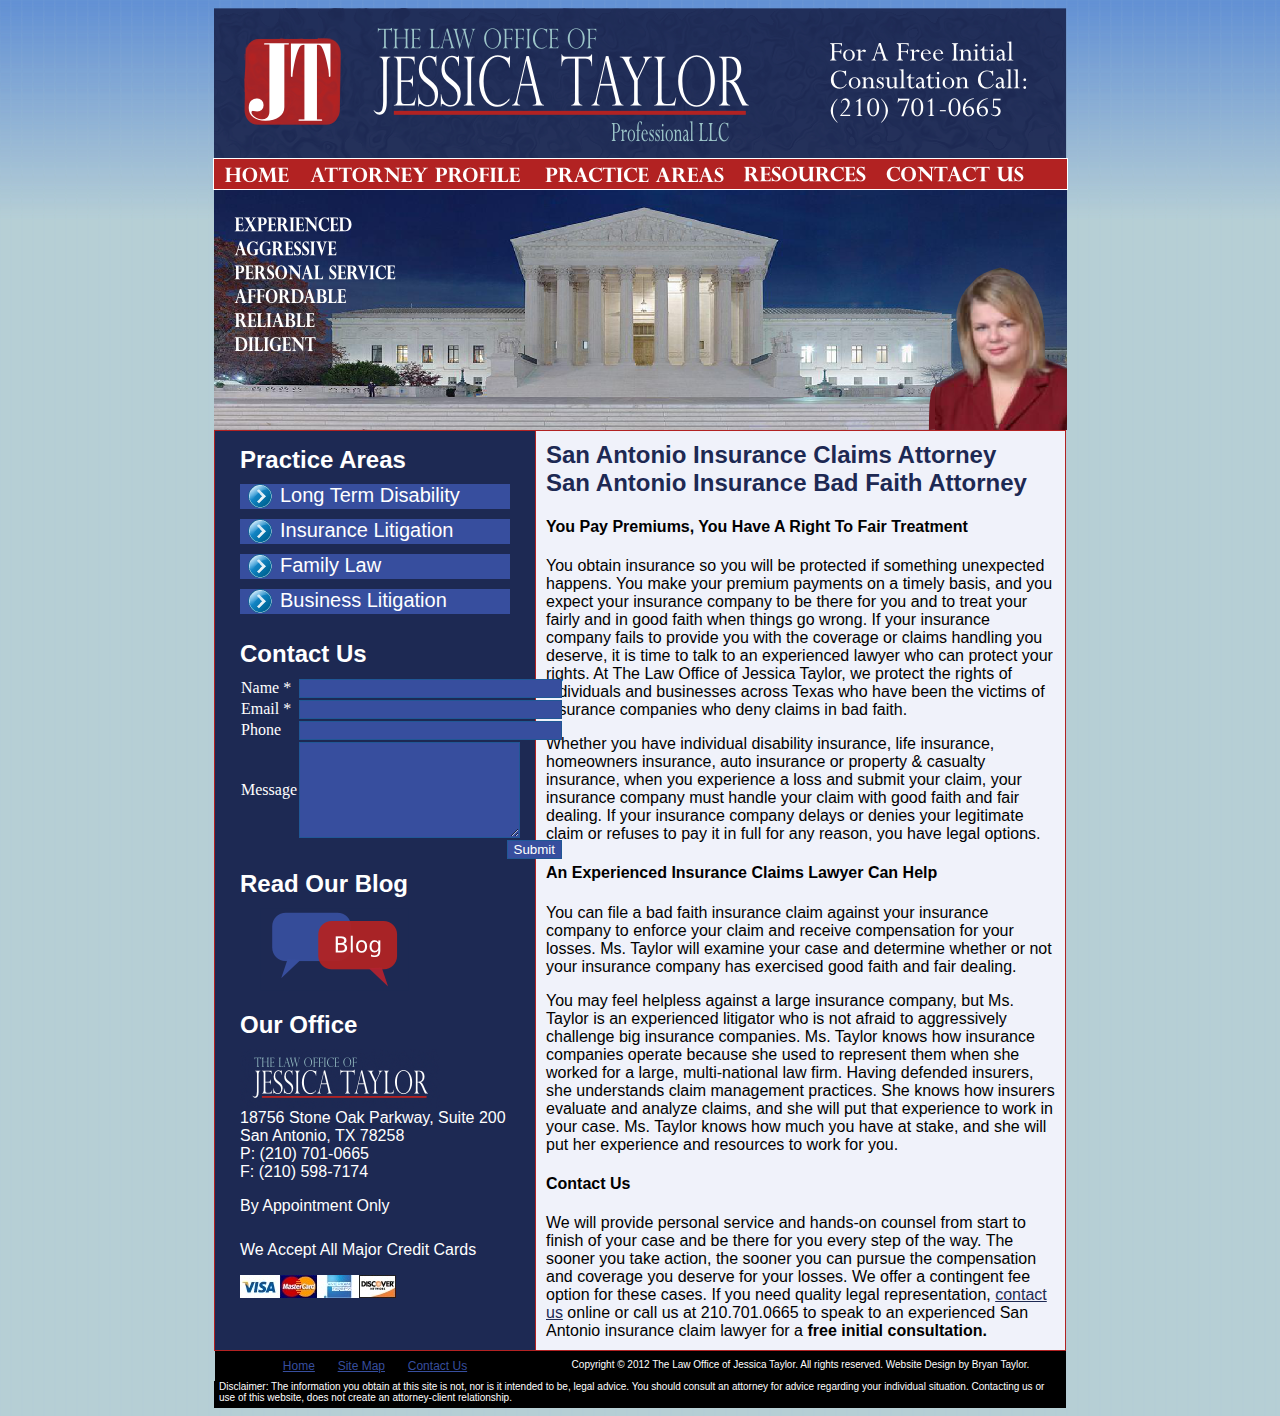
<file: site/insurance-litigation.html>
<html>
<head>
  <title>The Law Office of Jessica Taylor</title>
  <meta name="description" content="The Law Office of Jessica Taylor - Texas Long Term Disability Lawyer - San Antonio Insurance Claim Laywer - San Antonio Divorce Lawyer">
  <link rel="icon" type="image/png" href="images/JT-logo-favicon.png" />
  <link rel="stylesheet" href="css/main.css" type="text/css" />
  <script language="JavaScript" type="text/javascript">
  
  function highlight(item) {
    var img = getChildRolloverImage(item);
    var name = img.getAttribute("id");
    img.setAttribute("src",  "images/buttons/" + name + "-x-button.png" );
    return true;
  } 

  function unhighlight(item){
    var img = getChildRolloverImage(item);
    var name = img.getAttribute("id");
    img.setAttribute("src",  "images/buttons/" + name + "-button.png" );
    return true;
  }
  
  function getChildRolloverImage(item) {
      var children = item.getElementsByTagName("img");
      for (var i=0; i < children.length; i++) {
          var node = children[i];
		  if (node.getAttribute("class") == "rollover") {
			  return node;
		  }
	  }
  }
  </script>

</head>
<body>
  <div id="maintable">
  
  <table class="center">
  
  <!-- Header Row -->
  <tr>
    <a href="index.html"><img alt="The Law Offices of Jessica Taylor" src="images/logo-banner.png" width="853" height="150"></a><br/>
    <div id="buttonbar">
    <div id="buttons">
      <a onMouseOver="highlight(this)" onMouseOut="unhighlight(this)" href="index.html">
        <img id="home" class="rollover" alt="Home" src="images/buttons/home-button.png" width="85" height="30"/>
      </a>
      <a onMouseOver="highlight(this)" onMouseOut="unhighlight(this)" href="jessica-taylor.html">
        <img id="attorney-profile" class="rollover" alt="Attorney Profile" src="images/buttons/attorney-profile-button.png" width="235" height="30"/>
      </a>
      <div id="practice-areas-flyout">
        <img id="practice-areas" class="rollover" alt="Practice Areas" src="images/buttons/practice-areas-button.png" width="199" height="30"/>
        <ul class="flyout">
          <li><a href="longtermdisability.html">Long Term Disability</a></li>
          <li><a href="insurance-litigation.html">Insurance Litigation</a></li>
          <li><a href="family-law.html">Family Law</a></li>
          <li><a href="business-litigation.html">Business Litigation</a></li>
        </ul>
      </div>
      <a onMouseOver="highlight(this)" onMouseOut="unhighlight(this)"  href="resources.html">
        <img id="resources" class="rollover" alt="Resources" src="images/buttons/resources-button.png" width="143" height="30"/>
      </a>
      <a onMouseOver="highlight(this)" onMouseOut="unhighlight(this)" href="contact.html">
        <img id="contact" class="rollover" alt="Contact" src="images/buttons/contact-button.png" width="158" height="30"/>
      </a>
    </div>
    </div>
    <a href="index.html"><img alt="The Law Offices of Jessica Taylor" src="images/sc-banner.png" width="853" height="240"></a><br/>
  </tr>
  
  <!-- Content Row -->  
  <tr>
    <td class="practice-areas">
      <h1>Practice Areas</h1>
      <ul>
        <li><a href="longtermdisability.html">Long Term Disability</a></li>
        <li><a href="insurance-litigation.html">Insurance Litigation</a></li>
        <li><a href="family-law.html">Family Law</a></li>
        <li><a href="business-litigation.html">Business Litigation</a></li>
      </ul>
      <p/>
      
      <h1>Contact Us</h1>
      
      <form id="email" name="email" method="post" action="email/send.php">
      <table class="email-form">
      <tr>
        <td><label for="name">Name *</label></td>
        <td><input type="text" name="name" maxlength="50" size="30"></td>
      </tr>
      <tr>
        <td><label for="email">Email *</label></td>
        <td><input type="text" name="email" maxlength="80" size="30"></td>
      </tr>
      <tr>
        <td><label for="phone">Phone</label></td>
        <td><input  type="text" name="phone" maxlength="30" size="30"></td>
      </tr>
      <tr>
        <td><label for="message">Message</label></td>
        <td><textarea type="text" name="message" maxlength="1000" cols="25" rows="6"></textarea></td>
      </tr>
      <tr>
        <td id="email-submit" colspan="2"> <input type="submit" value="Submit"></td>
      </tr>
      
      </table>
      </form>
    
      <div id="blog">
        <h1>Read Our Blog</h1>
        <a href="index.html"><img src="images/blog-icon.png" alt="Jessica Taylor's Blog"/></a><br/>
      </div>
      
      <div id="office">
        <h1>Our Office</h1>
        <img src="images/firm-name-header.png" alt="The Law Offices of Jessica Taylor" width="200" height="60"/><br/>
        18756 Stone Oak Parkway, Suite 200<br/>
        San Antonio, TX 78258<br/>
        P: (210) 701-0665<br/>
        F: (210) 598-7174<p/>
        By Appointment Only<p/>
      </div>
      <div id="credit-cards">
        We Accept All Major Credit Cards<p/>
        <img src="images/visa_mc_amex_discover.jpg" alt="Visa/MasterCard/AMEX/Discover"/>
      </div>
    </td>
    
    
    <td class="regular-content">
    <h1>San Antonio Insurance Claims Attorney<br/>
        San Antonio Insurance Bad Faith Attorney</h1>

    <h4>You Pay Premiums, You Have A Right To Fair Treatment</h4>

    You obtain insurance so you will be protected if something unexpected happens. You make 
    your premium payments on a timely basis, and you expect your insurance company to be 
    there for you and to treat your fairly and in good faith when things go wrong. If your 
    insurance company fails to provide you with the coverage or claims handling you deserve, 
    it is time to talk to an experienced lawyer who can protect your rights. At The Law Office 
    of Jessica Taylor, we protect the rights of individuals and businesses across Texas who have 
    been the victims of insurance companies who deny claims in bad faith.<p/>

    Whether you have individual disability insurance, life insurance, homeowners insurance, 
    auto insurance or property & casualty insurance, when you experience a loss and submit 
    your claim, your insurance company must handle your claim with good faith and 
    fair dealing. If your insurance company delays or denies your legitimate claim or refuses 
    to pay it in full for any reason, you have legal options. <p/>
    
    <h4>An Experienced Insurance Claims Lawyer Can Help</h4>

    You can file a bad faith insurance claim against your insurance company to enforce 
    your claim and receive compensation for your losses. Ms. Taylor will examine your 
    case and determine whether or not your insurance company has exercised  
    good faith and fair dealing. <p/>

    You may feel helpless against a large insurance company, but Ms. Taylor is an
    experienced litigator who is not afraid to aggressively challenge big insurance 
    companies. Ms. Taylor knows how insurance companies operate because she used to 
    represent them when she worked for a large, multi-national law firm.   Having defended 
    insurers, she understands claim management practices.  She knows how insurers 
    evaluate and analyze claims, and she will put that experience to work in your case. 
    Ms. Taylor knows how much you have at stake, and she will put her experience 
    and resources to work for you. <p/>

    <h4>Contact Us</h4>
    We will provide personal service and hands-on counsel from start to finish of your case 
    and be there for you every step of the way. The sooner you take action, the sooner 
    you can pursue the compensation and coverage you deserve for your losses.  We offer 
    a contingent fee option for these cases.  If you need quality legal representation, 
    <a href="contact.html">contact us</a> online or call us at 210.701.0665 to speak 
    to an experienced San Antonio insurance claim lawyer for a <b>free initial consultation.</b>
    </td>
  </tr>

  <tr class="footer">
    <td>
      <a href="index.html">Home</a>
      <a href="site-map.html">Site Map</a>
      <a href="contact.html">Contact Us</a>
    </td>
    <td>
      Copyright &copy; 2012 The Law Office of Jessica Taylor. All rights reserved. Website Design by Bryan Taylor.
    </td>
  </tr>

  </table>
  
    
  <!-- Disclaimer -->
  <div id="disclaimer">    
    Disclaimer: The information you obtain at this site is not, nor is it intended to be, legal advice. 
    You should consult an attorney for advice regarding your individual situation. Contacting us or
    use of this website, does not create an attorney-client relationship.
  </div>
  
  </div>
  
</body>
</html>
</file>
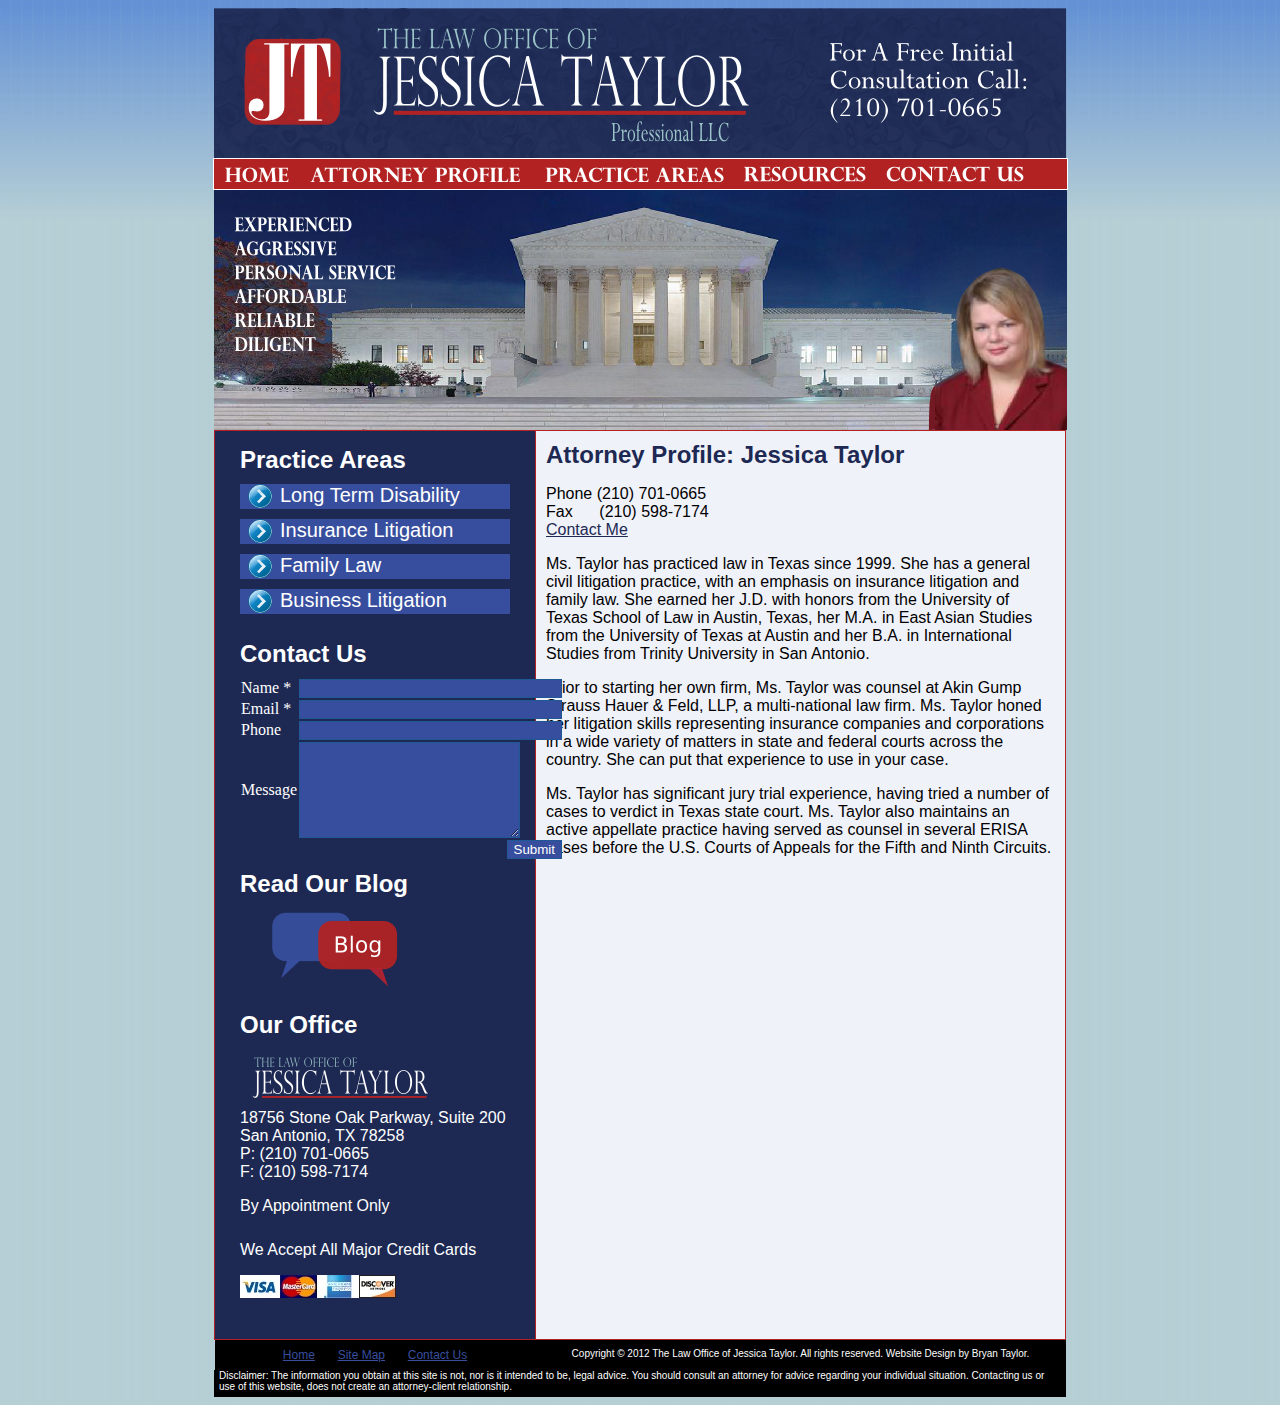
<file: site/jessica-taylor.html>
<html>
<head>
  <title>The Law Office of Jessica Taylor</title>
  <meta name="description" content="The Law Office of Jessica Taylor - Texas Long Term Disability Lawyer - San Antonio Insurance Claim Laywer - San Antonio Divorce Lawyer">
  <link rel="icon" type="image/png" href="images/JT-logo-favicon.png" />
  <link rel="stylesheet" href="css/main.css" type="text/css" />
  <script language="JavaScript" type="text/javascript">
  
  function highlight(item) {
    var img = getChildRolloverImage(item);
    var name = img.getAttribute("id");
    img.setAttribute("src",  "images/buttons/" + name + "-x-button.png" );
    return true;
  } 

  function unhighlight(item){
    var img = getChildRolloverImage(item);
    var name = img.getAttribute("id");
    img.setAttribute("src",  "images/buttons/" + name + "-button.png" );
    return true;
  }
  
  function getChildRolloverImage(item) {
      var children = item.getElementsByTagName("img");
      for (var i=0; i < children.length; i++) {
          var node = children[i];
		  if (node.getAttribute("class") == "rollover") {
			  return node;
		  }
	  }
  }
  </script>

</head>
<body>
  <div id="maintable">
  
  <table class="center">
  
  <!-- Header Row -->
  <tr>
    <a href="index.html"><img alt="The Law Offices of Jessica Taylor" src="images/logo-banner.png" width="853" height="150"></a><br/>
    <div id="buttonbar">
    <div id="buttons">
      <a onMouseOver="highlight(this)" onMouseOut="unhighlight(this)" href="index.html">
        <img id="home" class="rollover" alt="Home" src="images/buttons/home-button.png" width="85" height="30"/>
      </a>
      <a onMouseOver="highlight(this)" onMouseOut="unhighlight(this)" href="jessica-taylor.html">
        <img id="attorney-profile" class="rollover" alt="Attorney Profile" src="images/buttons/attorney-profile-button.png" width="235" height="30"/>
      </a>
      <div id="practice-areas-flyout">
        <img id="practice-areas" class="rollover" alt="Practice Areas" src="images/buttons/practice-areas-button.png" width="199" height="30"/>
        <ul class="flyout">
          <li><a href="longtermdisability.html">Long Term Disability</a></li>
          <li><a href="insurance-litigation.html">Insurance Litigation</a></li>
          <li><a href="family-law.html">Family Law</a></li>
          <li><a href="business-litigation.html">Business Litigation</a></li>
        </ul>
      </div>
      <a onMouseOver="highlight(this)" onMouseOut="unhighlight(this)"  href="resources.html">
        <img id="resources" class="rollover" alt="Resources" src="images/buttons/resources-button.png" width="143" height="30"/>
      </a>
      <a onMouseOver="highlight(this)" onMouseOut="unhighlight(this)" href="contact.html">
        <img id="contact" class="rollover" alt="Contact" src="images/buttons/contact-button.png" width="158" height="30"/>
      </a>
    </div>
    </div>
    <a href="index.html"><img alt="The Law Offices of Jessica Taylor" src="images/sc-banner.png" width="853" height="240"></a><br/>
  </tr>
  
  <!-- Content Row -->  
  <tr>
    <td class="practice-areas">
      <h1>Practice Areas</h1>
      <ul>
        <li><a href="longtermdisability.html">Long Term Disability</a></li>
        <li><a href="insurance-litigation.html">Insurance Litigation</a></li>
        <li><a href="family-law.html">Family Law</a></li>
        <li><a href="business-litigation.html">Business Litigation</a></li>
      </ul>
      <p/>
      
      <h1>Contact Us</h1>
      
      <form id="email" name="email" method="post" action="email/send.php">
      <table class="email-form">
      <tr>
        <td><label for="name">Name *</label></td>
        <td><input type="text" name="name" maxlength="50" size="30"></td>
      </tr>
      <tr>
        <td><label for="email">Email *</label></td>
        <td><input type="text" name="email" maxlength="80" size="30"></td>
      </tr>
      <tr>
        <td><label for="phone">Phone</label></td>
        <td><input  type="text" name="phone" maxlength="30" size="30"></td>
      </tr>
      <tr>
        <td><label for="message">Message</label></td>
        <td><textarea type="text" name="message" maxlength="1000" cols="25" rows="6"></textarea></td>
      </tr>
      <tr>
        <td id="email-submit" colspan="2"> <input type="submit" value="Submit"></td>
      </tr>
      
      </table>
      </form>
    
      <div id="blog">
        <h1>Read Our Blog</h1>
        <a href="index.html"><img src="images/blog-icon.png" alt="Jessica Taylor's Blog"/></a><br/>
      </div>
      
      <div id="office">
        <h1>Our Office</h1>
        <img src="images/firm-name-header.png" alt="The Law Offices of Jessica Taylor" width="200" height="60"/><br/>
        18756 Stone Oak Parkway, Suite 200<br/>
        San Antonio, TX 78258<br/>
        P: (210) 701-0665<br/>
        F: (210) 598-7174<p/>
        By Appointment Only<p/>
      </div>
      <div id="credit-cards">
        We Accept All Major Credit Cards<p/>
        <img src="images/visa_mc_amex_discover.jpg" alt="Visa/MasterCard/AMEX/Discover"/>
      </div>
    </td>
    
    <td class="regular-content">
    <h1>Attorney Profile: Jessica Taylor</h1>
    Phone  (210) 701-0665<br/>
    Fax&nbsp;&nbsp;&nbsp;&nbsp;&nbsp; (210) 598-7174<br/>
    <a href="contact.html">Contact Me</a><p/>
    Ms. Taylor has practiced law in Texas since 1999.  She has a general civil litigation 
    practice, with an emphasis on insurance litigation and family law.  She earned 
    her J.D. with honors from the University of Texas School of Law in Austin, Texas, her 
    M.A. in East Asian Studies from the University of Texas at Austin and her B.A. in 
    International Studies from Trinity University in San Antonio.<p/>

    Prior to starting her own firm, Ms. Taylor was counsel at Akin Gump Strauss Hauer & 
    Feld, LLP, a multi-national law firm.   Ms. Taylor honed her litigation skills 
    representing insurance companies and corporations in a wide variety of matters in state
    and federal courts across the country.   She can put that experience to use in your case.
    <p/>

    Ms. Taylor has significant jury trial experience, having tried a number of cases to 
    verdict in Texas state court.  Ms. Taylor also maintains an active appellate practice 
    having served as counsel in several ERISA cases before the U.S. Courts of Appeals 
    for the Fifth and Ninth Circuits.  <p/>
    </td>
  </tr>

  <tr class="footer">
    <td>
      <a href="index.html">Home</a>
      <a href="site-map.html">Site Map</a>
      <a href="contact.html">Contact Us</a>
    </td>
    <td>
      Copyright &copy; 2012 The Law Office of Jessica Taylor. All rights reserved. Website Design by Bryan Taylor.
    </td>
  </tr>

  </table>
  
    
  <!-- Disclaimer -->
  <div id="disclaimer">    
    Disclaimer: The information you obtain at this site is not, nor is it intended to be, legal advice. 
    You should consult an attorney for advice regarding your individual situation. Contacting us or
    use of this website, does not create an attorney-client relationship.
  </div>
  
  </div>
  
</body>
</html>
</file>
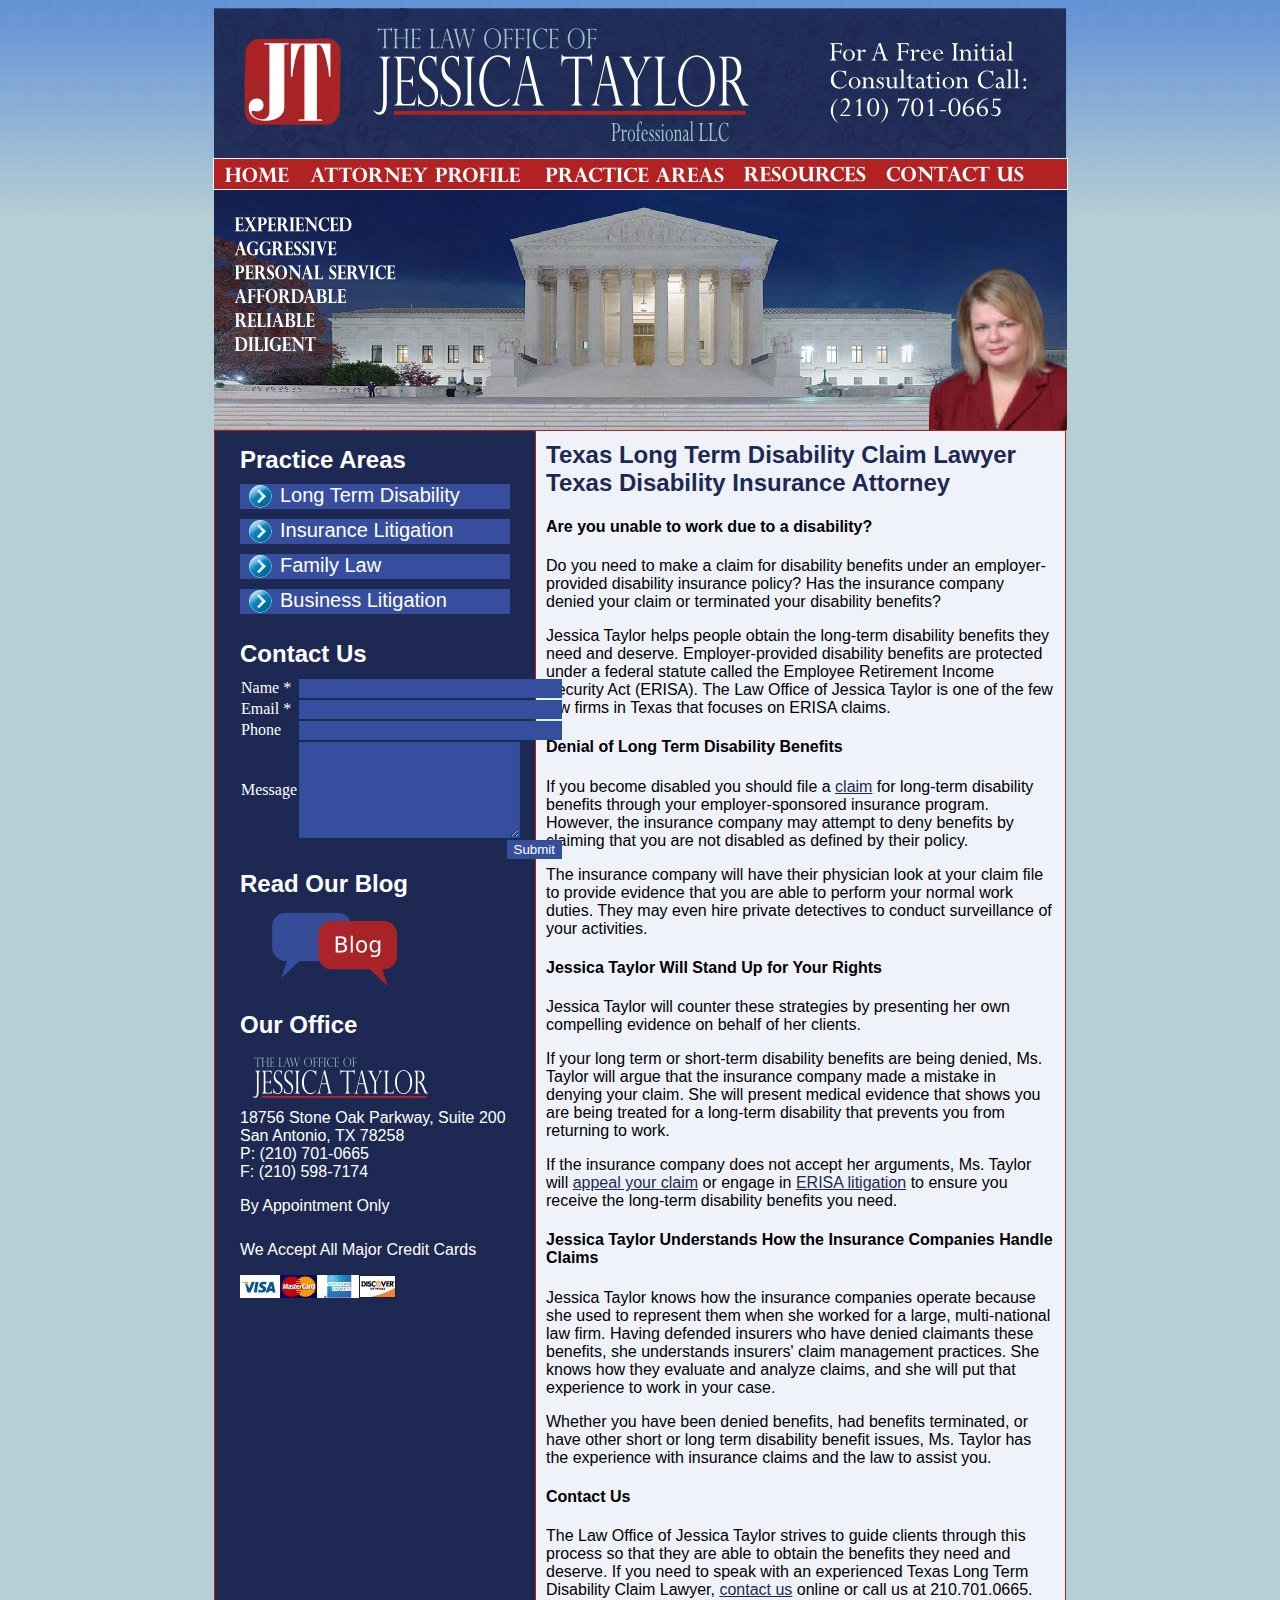
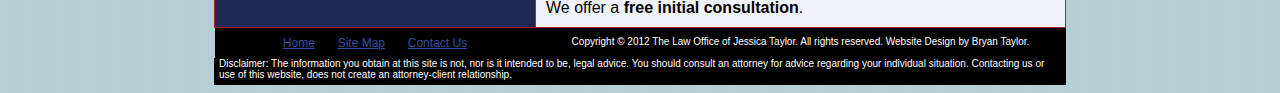
<file: site/longtermdisability.html>
<html>
<head>
  <title>The Law Office of Jessica Taylor</title>
  <meta name="description" content="The Law Office of Jessica Taylor - Texas Long Term Disability Lawyer - San Antonio Insurance Claim Laywer - San Antonio Divorce Lawyer">
  <link rel="icon" type="image/png" href="images/JT-logo-favicon.png" />
  <link rel="stylesheet" href="css/main.css" type="text/css" />
  <script language="JavaScript" type="text/javascript">
  
  function highlight(item) {
    var img = getChildRolloverImage(item);
    var name = img.getAttribute("id");
    img.setAttribute("src",  "images/buttons/" + name + "-x-button.png" );
    return true;
  } 

  function unhighlight(item){
    var img = getChildRolloverImage(item);
    var name = img.getAttribute("id");
    img.setAttribute("src",  "images/buttons/" + name + "-button.png" );
    return true;
  }
  
  function getChildRolloverImage(item) {
      var children = item.getElementsByTagName("img");
      for (var i=0; i < children.length; i++) {
          var node = children[i];
		  if (node.getAttribute("class") == "rollover") {
			  return node;
		  }
	  }
  }
  </script>

</head>
<body>
  <div id="maintable">
  
  <table class="center">
  
  <!-- Header Row -->
  <tr>
    <a href="index.html"><img alt="The Law Offices of Jessica Taylor" src="images/logo-banner.png" width="853" height="150"></a><br/>
    <div id="buttonbar">
    <div id="buttons">
      <a onMouseOver="highlight(this)" onMouseOut="unhighlight(this)" href="index.html">
        <img id="home" class="rollover" alt="Home" src="images/buttons/home-button.png" width="85" height="30"/>
      </a>
      <a onMouseOver="highlight(this)" onMouseOut="unhighlight(this)" href="jessica-taylor.html">
        <img id="attorney-profile" class="rollover" alt="Attorney Profile" src="images/buttons/attorney-profile-button.png" width="235" height="30"/>
      </a>
      <div id="practice-areas-flyout">
        <img id="practice-areas" class="rollover" alt="Practice Areas" src="images/buttons/practice-areas-button.png" width="199" height="30"/>
        <ul class="flyout">
          <li><a href="longtermdisability.html">Long Term Disability</a></li>
          <li><a href="insurance-litigation.html">Insurance Litigation</a></li>
          <li><a href="family-law.html">Family Law</a></li>
          <li><a href="business-litigation.html">Business Litigation</a></li>
        </ul>
      </div>
      <a onMouseOver="highlight(this)" onMouseOut="unhighlight(this)"  href="resources.html">
        <img id="resources" class="rollover" alt="Resources" src="images/buttons/resources-button.png" width="143" height="30"/>
      </a>
      <a onMouseOver="highlight(this)" onMouseOut="unhighlight(this)" href="contact.html">
        <img id="contact" class="rollover" alt="Contact" src="images/buttons/contact-button.png" width="158" height="30"/>
      </a>
    </div>
    </div>
    <a href="index.html"><img alt="The Law Offices of Jessica Taylor" src="images/sc-banner.png" width="853" height="240"></a><br/>
  </tr>
   
  <!-- Content Row -->  
  <tr>
    <td class="practice-areas">
      <h1>Practice Areas</h1>
      <ul>
        <li><a href="longtermdisability.html">Long Term Disability</a></li>
        <li><a href="insurance-litigation.html">Insurance Litigation</a></li>
        <li><a href="family-law.html">Family Law</a></li>
        <li><a href="business-litigation.html">Business Litigation</a></li>
      </ul>
      <p/>
      
      <h1>Contact Us</h1>
      
      <form id="email" name="email" method="post" action="email/send.php">
      <table class="email-form">
      <tr>
        <td><label for="name">Name *</label></td>
        <td><input type="text" name="name" maxlength="50" size="30"></td>
      </tr>
      <tr>
        <td><label for="email">Email *</label></td>
        <td><input type="text" name="email" maxlength="80" size="30"></td>
      </tr>
      <tr>
        <td><label for="phone">Phone</label></td>
        <td><input  type="text" name="phone" maxlength="30" size="30"></td>
      </tr>
      <tr>
        <td><label for="message">Message</label></td>
        <td><textarea type="text" name="message" maxlength="1000" cols="25" rows="6"></textarea></td>
      </tr>
      <tr>
        <td id="email-submit" colspan="2"> <input type="submit" value="Submit"></td>
      </tr>
      
      </table>
      </form>
    
      <div id="blog">
        <h1>Read Our Blog</h1>
        <a href="index.html"><img src="images/blog-icon.png" alt="Jessica Taylor's Blog"/></a><br/>
      </div>
      
      <div id="office">
        <h1>Our Office</h1>
        <img src="images/firm-name-header.png" alt="The Law Offices of Jessica Taylor" width="200" height="60"/><br/>
        18756 Stone Oak Parkway, Suite 200<br/>
        San Antonio, TX 78258<br/>
        P: (210) 701-0665<br/>
        F: (210) 598-7174<p/>
        By Appointment Only<p/>
      </div>
      <div id="credit-cards">
        We Accept All Major Credit Cards<p/>
        <img src="images/visa_mc_amex_discover.jpg" alt="Visa/MasterCard/AMEX/Discover"/>
      </div>
    </td>
    

    <td class="regular-content">
    <h1>Texas Long Term Disability Claim Lawyer<br/>
        Texas Disability Insurance Attorney</h1>

    <h4>Are you unable to work due to a disability?</h4>
    
    Do you need to make a claim for disability benefits under an employer-provided disability 
    insurance policy?  Has the insurance company denied your claim or terminated your 
    disability benefits?<p/>

    Jessica Taylor helps people obtain the long-term disability benefits they 
    need and deserve.  Employer-provided disability benefits are protected 
    under a federal statute called the Employee Retirement Income Security Act (ERISA).  
    The Law Office of Jessica Taylor is one of the few law firms in Texas that 
    focuses on ERISA claims.<p/>

    <h4>Denial of Long Term Disability Benefits</h4>

    If you become disabled you should file a <a href="claims.html">claim</a> for long-term 
    disability benefits through your employer-sponsored insurance program.  However, the 
    insurance company may attempt to deny benefits by claiming that you are not disabled 
    as defined by their policy.  <p/>

    The insurance company will have their physician look at your claim file to provide 
    evidence that you are able to perform your normal work duties.  They may even hire 
    private detectives to conduct surveillance of your activities. <p/>

    <h4>Jessica Taylor Will Stand Up for Your Rights</h4>

    Jessica Taylor will counter these strategies by presenting her 
    own compelling evidence on behalf of her clients. <p/>

    If your long term or short-term disability benefits are being denied, Ms. Taylor
    will argue that the insurance company made a mistake in denying your claim.  
    She will present medical evidence that shows you are being treated for 
    a long-term disability that prevents you from returning to work.  <p/>

    If the insurance company does not accept her arguments, Ms. Taylor will  
    <a href="erisa-appeal.html">appeal your claim</a> or 
    engage in <a href="erisa-litigation.html">ERISA litigation</a> to ensure you receive 
    the long-term disability benefits you need.  <p/>

    <h4>Jessica Taylor Understands How the Insurance Companies Handle Claims</h4>

    Jessica Taylor knows how the insurance companies operate because she 
    used to represent them when she worked for a large, multi-national law firm.   
    Having defended insurers who have denied claimants these benefits, she understands 
    insurers' claim management practices.  She knows how they evaluate and analyze claims, 
    and she will put that experience to work in your case. <p/>

    Whether you have been denied benefits, had benefits terminated, or have other short 
    or long term disability benefit issues, Ms. Taylor has the experience with insurance 
    claims and the law to assist you.  <p/>

    <h4>Contact Us</h4>

    The Law Office of Jessica Taylor strives to guide clients through this process 
    so that they are able to obtain the benefits they need and deserve.  If you need to 
    speak with an experienced Texas Long Term Disability Claim Lawyer, 
    <a href="contact.html">contact us</a> online or call us at 210.701.0665.  
    We offer a <b>free initial consultation</b>. 
    
    </td>
  </tr>

  <tr class="footer">
    <td>
      <a href="index.html">Home</a>
      <a href="site-map.html">Site Map</a>
      <a href="contact.html">Contact Us</a>
    </td>
    <td>
      Copyright &copy; 2012 The Law Office of Jessica Taylor. All rights reserved. Website Design by Bryan Taylor.
    </td>
  </tr>

  </table>
  
    
  <!-- Disclaimer -->
  <div id="disclaimer">    
    Disclaimer: The information you obtain at this site is not, nor is it intended to be, legal advice. 
    You should consult an attorney for advice regarding your individual situation. Contacting us or
    use of this website, does not create an attorney-client relationship.
  </div>
  
  </div>
  
</body>
</html>
</file>
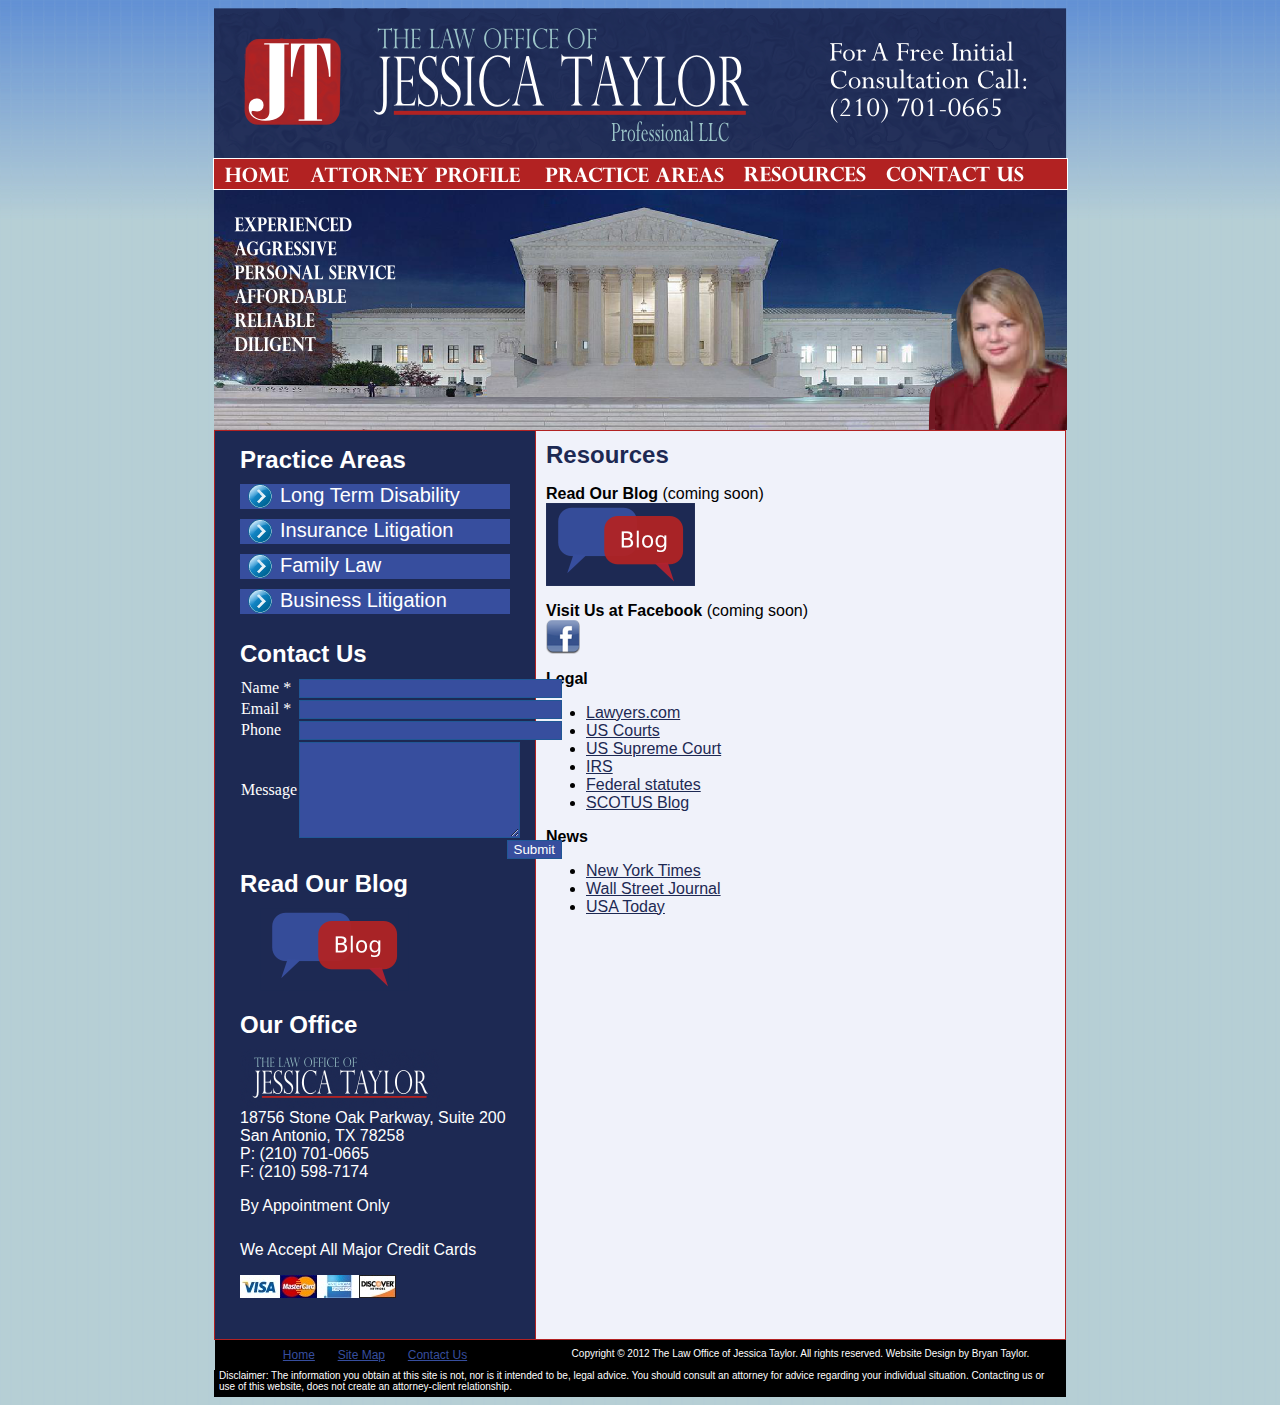
<file: site/resources.html>
<html>
<head>
  <title>The Law Office of Jessica Taylor</title>
  <meta name="description" content="The Law Office of Jessica Taylor - Texas Long Term Disability Lawyer - San Antonio Insurance Claim Laywer - San Antonio Divorce Lawyer">
  <link rel="icon" type="image/png" href="images/JT-logo-favicon.png" />
  <link rel="stylesheet" href="css/main.css" type="text/css" />
  <script language="JavaScript" type="text/javascript">
  
  function highlight(item) {
    var img = getChildRolloverImage(item);
    var name = img.getAttribute("id");
    img.setAttribute("src",  "images/buttons/" + name + "-x-button.png" );
    return true;
  } 

  function unhighlight(item){
    var img = getChildRolloverImage(item);
    var name = img.getAttribute("id");
    img.setAttribute("src",  "images/buttons/" + name + "-button.png" );
    return true;
  }
  
  function getChildRolloverImage(item) {
      var children = item.getElementsByTagName("img");
      for (var i=0; i < children.length; i++) {
          var node = children[i];
		  if (node.getAttribute("class") == "rollover") {
			  return node;
		  }
	  }
  }
  </script>

</head>
<body>
  <div id="maintable">
  
  <table class="center">
  
  <!-- Header Row -->
  <tr>
    <a href="index.html"><img alt="The Law Offices of Jessica Taylor" src="images/logo-banner.png" width="853" height="150"></a><br/>
    <div id="buttonbar">
    <div id="buttons">
      <a onMouseOver="highlight(this)" onMouseOut="unhighlight(this)" href="index.html">
        <img id="home" class="rollover" alt="Home" src="images/buttons/home-button.png" width="85" height="30"/>
      </a>
      <a onMouseOver="highlight(this)" onMouseOut="unhighlight(this)" href="jessica-taylor.html">
        <img id="attorney-profile" class="rollover" alt="Attorney Profile" src="images/buttons/attorney-profile-button.png" width="235" height="30"/>
      </a>
      <div id="practice-areas-flyout">
        <img id="practice-areas" class="rollover" alt="Practice Areas" src="images/buttons/practice-areas-button.png" width="199" height="30"/>
        <ul class="flyout">
          <li><a href="longtermdisability.html">Long Term Disability</a></li>
          <li><a href="insurance-litigation.html">Insurance Litigation</a></li>
          <li><a href="family-law.html">Family Law</a></li>
          <li><a href="business-litigation.html">Business Litigation</a></li>
        </ul>
      </div>
      <a onMouseOver="highlight(this)" onMouseOut="unhighlight(this)"  href="resources.html">
        <img id="resources" class="rollover" alt="Resources" src="images/buttons/resources-button.png" width="143" height="30"/>
      </a>
      <a onMouseOver="highlight(this)" onMouseOut="unhighlight(this)" href="contact.html">
        <img id="contact" class="rollover" alt="Contact" src="images/buttons/contact-button.png" width="158" height="30"/>
      </a>
    </div>
    </div>
    <a href="index.html"><img alt="The Law Offices of Jessica Taylor" src="images/sc-banner.png" width="853" height="240"></a><br/>
  </tr>
  
  <!-- Content Row -->  
  <tr>
    <td class="practice-areas">
      <h1>Practice Areas</h1>
      <ul>
        <li><a href="longtermdisability.html">Long Term Disability</a></li>
        <li><a href="insurance-litigation.html">Insurance Litigation</a></li>
        <li><a href="family-law.html">Family Law</a></li>
        <li><a href="business-litigation.html">Business Litigation</a></li>
      </ul>
      <p/>
      
      <h1>Contact Us</h1>
      
      <form id="email" name="email" method="post" action="email/send.php">
      <table class="email-form">
      <tr>
        <td><label for="name">Name *</label></td>
        <td><input type="text" name="name" maxlength="50" size="30"></td>
      </tr>
      <tr>
        <td><label for="email">Email *</label></td>
        <td><input type="text" name="email" maxlength="80" size="30"></td>
      </tr>
      <tr>
        <td><label for="phone">Phone</label></td>
        <td><input  type="text" name="phone" maxlength="30" size="30"></td>
      </tr>
      <tr>
        <td><label for="message">Message</label></td>
        <td><textarea type="text" name="message" maxlength="1000" cols="25" rows="6"></textarea></td>
      </tr>
      <tr>
        <td id="email-submit" colspan="2"> <input type="submit" value="Submit"></td>
      </tr>
      
      </table>
      </form>
    
      <div id="blog">
        <h1>Read Our Blog</h1>
        <a href="index.html"><img src="images/blog-icon.png" alt="Jessica Taylor's Blog"/></a><br/>
      </div>
      
      <div id="office">
        <h1>Our Office</h1>
        <img src="images/firm-name-header.png" alt="The Law Offices of Jessica Taylor" width="200" height="60"/><br/>
        18756 Stone Oak Parkway, Suite 200<br/>
        San Antonio, TX 78258<br/>
        P: (210) 701-0665<br/>
        F: (210) 598-7174<p/>
        By Appointment Only<p/>
      </div>
      <div id="credit-cards">
        We Accept All Major Credit Cards<p/>
        <img src="images/visa_mc_amex_discover.jpg" alt="Visa/MasterCard/AMEX/Discover"/>
      </div>
    </td>
    
    <td class="regular-content"><h1>Resources</h1>
    
    <b>Read Our Blog</b> (coming soon)<br/>
    <a href="index.html"><img src="images/blog-icon.png" alt="Jessica Taylor's Blog"/></a><p/>
    
    <b>Visit Us at Facebook</b> (coming soon) <br/>
    <a href="index.html"><img src="images/facebook.png" alt="Facebook"/></a><p/>
    

    <b>Legal</b>
      <ul> 
        <li> <a href="http://www.lawyers.com/">Lawyers.com</a> </li>
        <li> <a href="http://uscourts.gov/">US Courts</a></li>
        <li> <a href="http://www.supremecourt.gov/">US Supreme Court</a> </li>
        <li> <a href="http://irs.gov/">IRS</a> </li>
        <li> <a href="http://www.gpoaccess.gov/uscode/index.html">Federal statutes</a> </li>
        <li> <a href="http://www.scotusblog.com/">SCOTUS Blog</a> </li>       
      </ul>   

    <b>News</b>
      <ul> 
        <li> <a href="http://www.nytimes.com/">New York Times</a> </li>
        <li> <a href="http://online.wsj.com">Wall Street Journal</a></li>
        <li> <a href="http://usatoday.com">USA Today</a> </li>
      </ul>   

      
    </td>
  </tr>
  
  <tr class="footer">
    <td>
      <a href="index.html">Home</a>
      <a href="site-map.html">Site Map</a>
      <a href="contact.html">Contact Us</a>
    </td>
    <td>
      Copyright &copy; 2012 The Law Office of Jessica Taylor. All rights reserved. Website Design by Bryan Taylor.
    </td>
  </tr>

  </table>
  
    
  <!-- Disclaimer -->
  <div id="disclaimer">    
    Disclaimer: The information you obtain at this site is not, nor is it intended to be, legal advice. 
    You should consult an attorney for advice regarding your individual situation. Contacting us or
    use of this website, does not create an attorney-client relationship.
  </div>
  
  </div>
  
</body>
</html>
</file>
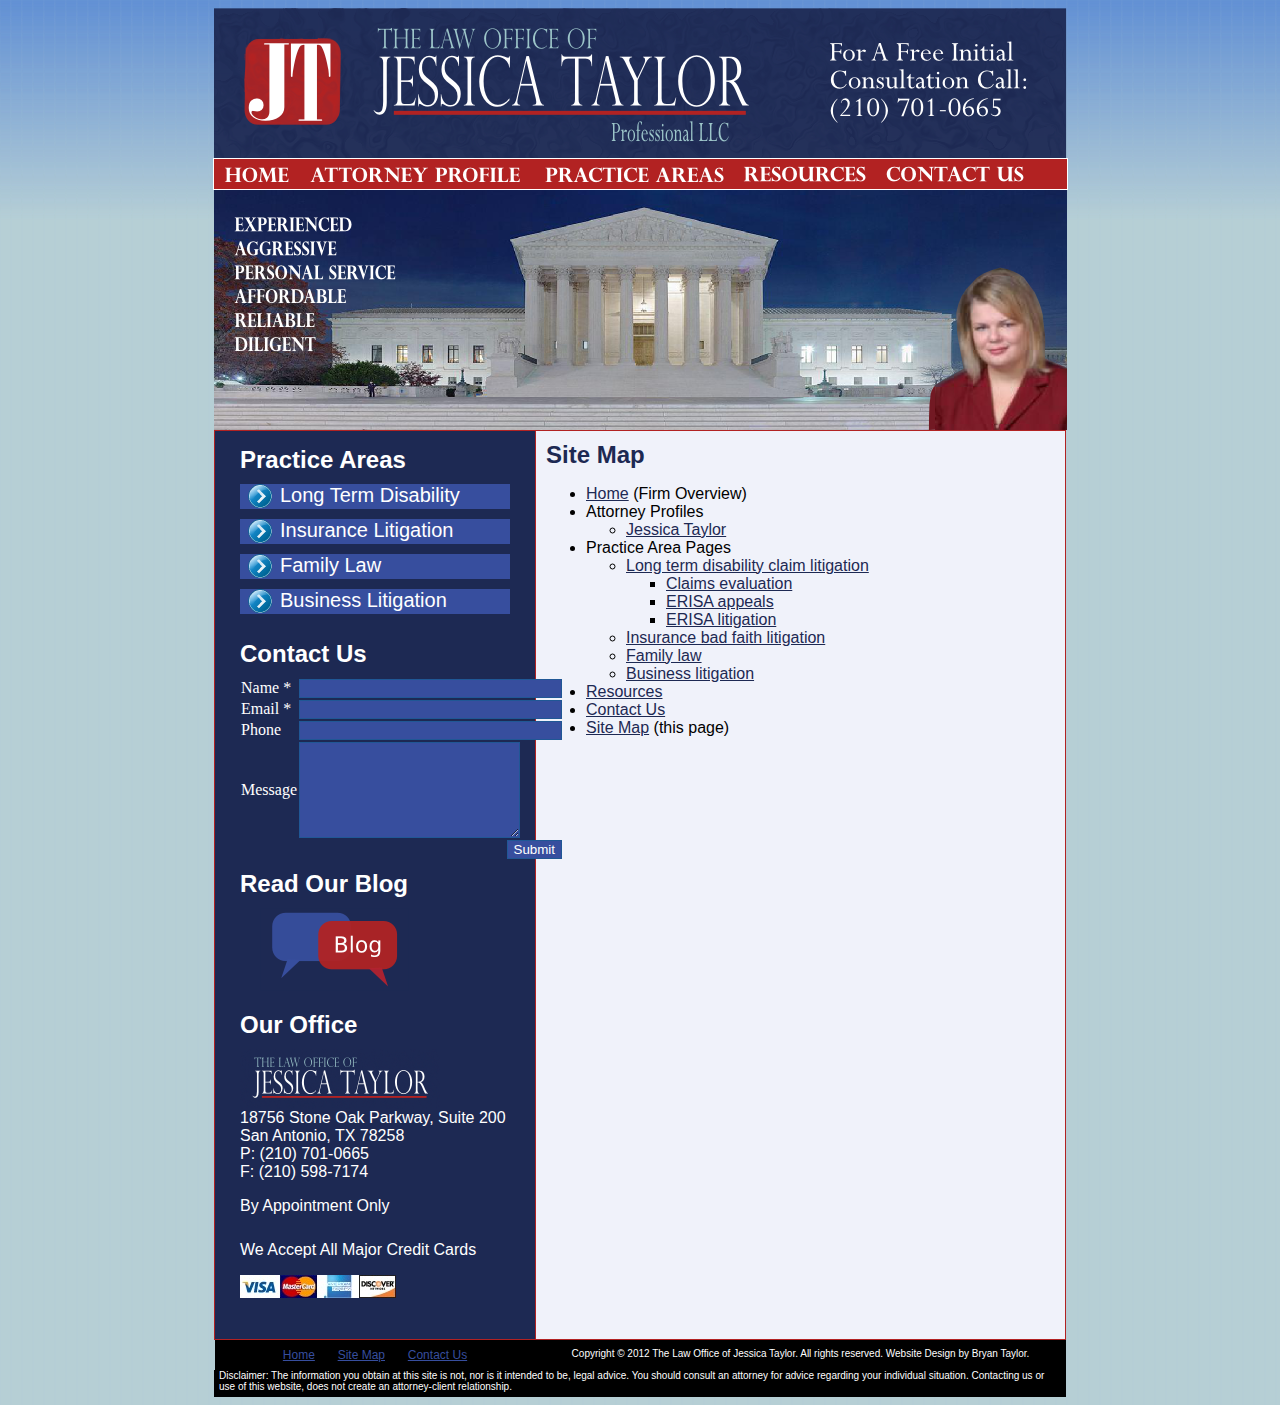
<file: site/site-map.html>
<html>
<head>
  <title>The Law Office of Jessica Taylor</title>
  <meta name="description" content="The Law Office of Jessica Taylor - Texas Long Term Disability Lawyer - San Antonio Insurance Claim Laywer - San Antonio Divorce Lawyer">
  <link rel="icon" type="image/png" href="images/JT-logo-favicon.png" />
  <link rel="stylesheet" href="css/main.css" type="text/css" />
  <script language="JavaScript" type="text/javascript">
  
  function highlight(item) {
    var img = getChildRolloverImage(item);
    var name = img.getAttribute("id");
    img.setAttribute("src",  "images/buttons/" + name + "-x-button.png" );
    return true;
  } 

  function unhighlight(item){
    var img = getChildRolloverImage(item);
    var name = img.getAttribute("id");
    img.setAttribute("src",  "images/buttons/" + name + "-button.png" );
    return true;
  }
  
  function getChildRolloverImage(item) {
      var children = item.getElementsByTagName("img");
      for (var i=0; i < children.length; i++) {
          var node = children[i];
		  if (node.getAttribute("class") == "rollover") {
			  return node;
		  }
	  }
  }
  </script>

</head>
<body>
  <div id="maintable">
  
  <table class="center">
  
  <!-- Header Row -->
  <tr>
    <a href="index.html"><img alt="The Law Offices of Jessica Taylor" src="images/logo-banner.png" width="853" height="150"></a><br/>
    <div id="buttonbar">
    <div id="buttons">
      <a onMouseOver="highlight(this)" onMouseOut="unhighlight(this)" href="index.html">
        <img id="home" class="rollover" alt="Home" src="images/buttons/home-button.png" width="85" height="30"/>
      </a>
      <a onMouseOver="highlight(this)" onMouseOut="unhighlight(this)" href="jessica-taylor.html">
        <img id="attorney-profile" class="rollover" alt="Attorney Profile" src="images/buttons/attorney-profile-button.png" width="235" height="30"/>
      </a>
      <div id="practice-areas-flyout">
        <img id="practice-areas" class="rollover" alt="Practice Areas" src="images/buttons/practice-areas-button.png" width="199" height="30"/>
        <ul class="flyout">
          <li><a href="longtermdisability.html">Long Term Disability</a></li>
          <li><a href="insurance-litigation.html">Insurance Litigation</a></li>
          <li><a href="family-law.html">Family Law</a></li>
          <li><a href="business-litigation.html">Business Litigation</a></li>
        </ul>
      </div>
      <a onMouseOver="highlight(this)" onMouseOut="unhighlight(this)"  href="resources.html">
        <img id="resources" class="rollover" alt="Resources" src="images/buttons/resources-button.png" width="143" height="30"/>
      </a>
      <a onMouseOver="highlight(this)" onMouseOut="unhighlight(this)" href="contact.html">
        <img id="contact" class="rollover" alt="Contact" src="images/buttons/contact-button.png" width="158" height="30"/>
      </a>
    </div>
    </div>
    <a href="index.html"><img alt="The Law Offices of Jessica Taylor" src="images/sc-banner.png" width="853" height="240"></a><br/>
  </tr>
  
  <!-- Content Row -->  
  <tr>
    <td class="practice-areas">
      <h1>Practice Areas</h1>
      <ul>
        <li><a href="longtermdisability.html">Long Term Disability</a></li>
        <li><a href="insurance-litigation.html">Insurance Litigation</a></li>
        <li><a href="family-law.html">Family Law</a></li>
        <li><a href="business-litigation.html">Business Litigation</a></li>
      </ul>
      <p/>
      
      <h1>Contact Us</h1>
      
      <form id="email" name="email" method="post" action="email/send.php">
      <table class="email-form">
      <tr>
        <td><label for="name">Name *</label></td>
        <td><input type="text" name="name" maxlength="50" size="30"></td>
      </tr>
      <tr>
        <td><label for="email">Email *</label></td>
        <td><input type="text" name="email" maxlength="80" size="30"></td>
      </tr>
      <tr>
        <td><label for="phone">Phone</label></td>
        <td><input  type="text" name="phone" maxlength="30" size="30"></td>
      </tr>
      <tr>
        <td><label for="message">Message</label></td>
        <td><textarea type="text" name="message" maxlength="1000" cols="25" rows="6"></textarea></td>
      </tr>
      <tr>
        <td id="email-submit" colspan="2"> <input type="submit" value="Submit"></td>
      </tr>
      
      </table>
      </form>
    
      <div id="blog">
        <h1>Read Our Blog</h1>
        <a href="index.html"><img src="images/blog-icon.png" alt="Jessica Taylor's Blog"/></a><br/>
      </div>
      
      <div id="office">
        <h1>Our Office</h1>
        <img src="images/firm-name-header.png" alt="The Law Offices of Jessica Taylor" width="200" height="60"/><br/>
        18756 Stone Oak Parkway, Suite 200<br/>
        San Antonio, TX 78258<br/>
        P: (210) 701-0665<br/>
        F: (210) 598-7174<p/>
        By Appointment Only<p/>
      </div>
      <div id="credit-cards">
        We Accept All Major Credit Cards<p/>
        <img src="images/visa_mc_amex_discover.jpg" alt="Visa/MasterCard/AMEX/Discover"/>
      </div>
    </td>
    
    <td class="regular-content"><h1>Site Map</h1>

      <ul> 
        <li> <a href="index.html">Home</a> (Firm Overview)</li>
        <li> Attorney Profiles
          <ul>
            <li> <a href="jessica-taylor.html">Jessica Taylor</a> </li>
          </ul>
        </li>
        <li> Practice Area Pages
          <ul>
            <li> <a href="longtermdisability.html">Long term disability claim litigation</a> </li>
              <ul>
                <li><a href="claims.html">Claims evaluation</a></li>
                <li><a href="erisa-appeal.html">ERISA appeals</a></li>
                <li><a href="erisa-litigation.html">ERISA litigation</a></li>
              </ul>
            <li> <a href="insurance-litigation.html">Insurance bad faith litigation</a> </li>
            <li> <a href="family-law.html">Family law</a>
            <li> <a href="business-litigation.html">Business litigation</a> </li>
          </ul>
        </li>
        <li> <a href="resources.html">Resources</a></li>
        <li> <a href="contact.html">Contact Us</a></li>
        <li> <a href="site-map.html">Site Map</a> (this page)</li>
      </ul>              
    </td>
  </tr>
  
  <tr class="footer">
    <td>
      <a href="index.html">Home</a>
      <a href="site-map.html">Site Map</a>
      <a href="contact.html">Contact Us</a>
    </td>
    <td>
      Copyright &copy; 2012 The Law Office of Jessica Taylor. All rights reserved. Website Design by Bryan Taylor.
    </td>
  </tr>

  </table>
  
    
  <!-- Disclaimer -->
  <div id="disclaimer">    
    Disclaimer: The information you obtain at this site is not, nor is it intended to be, legal advice. 
    You should consult an attorney for advice regarding your individual situation. Contacting us or
    use of this website, does not create an attorney-client relationship.
  </div>
  
  </div>
  
</body>
</html>
</file>
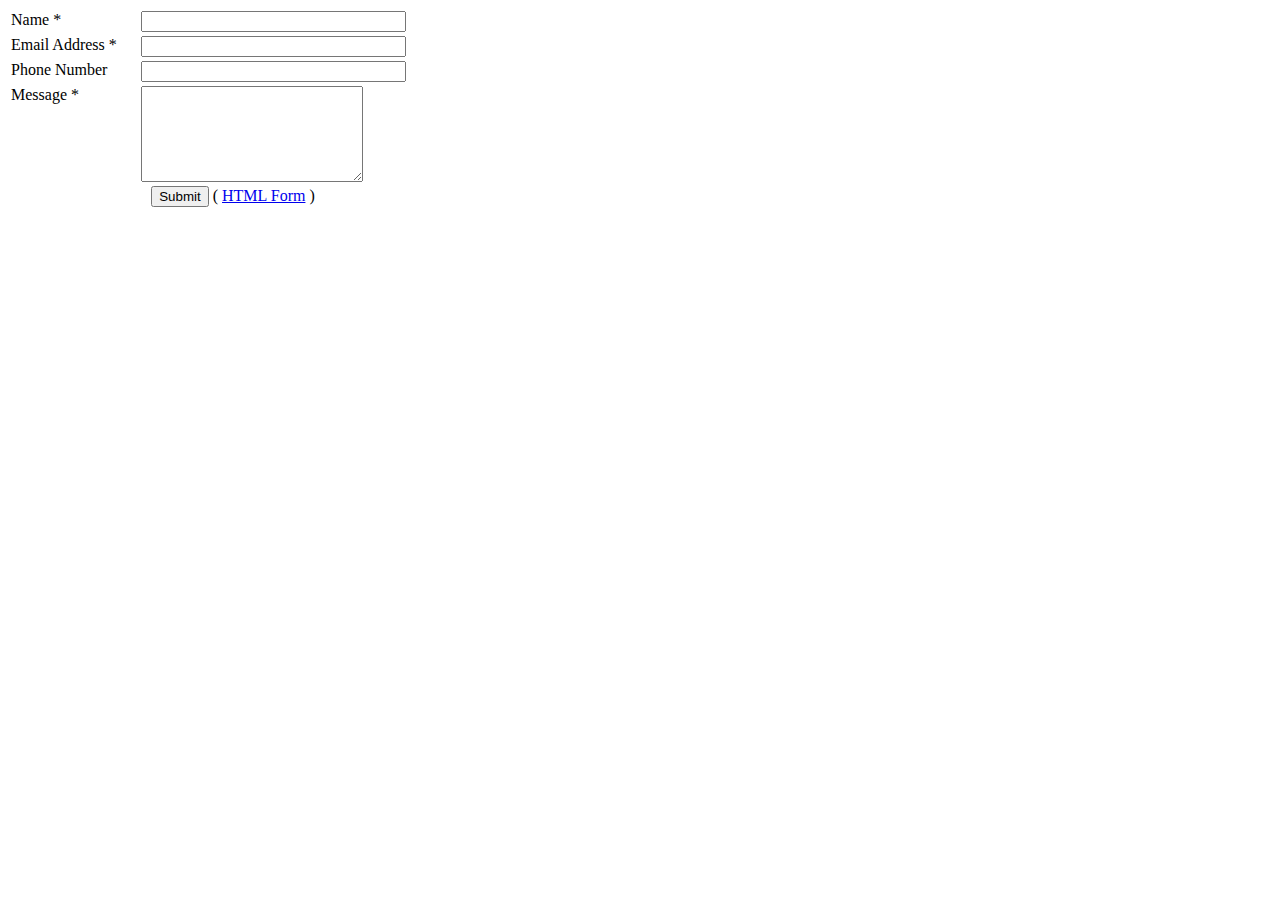
<file: site/email/test.html>
<html>
<body>

<form name="htmlform" method="post" action="send.php">

<table width="450px">

<tr>
 <td valign="top">
  <label for="name">Name *</label>
 </td>
 <td valign="top">
  <input  type="text" name="name" maxlength="50" size="30">
 </td>
</tr>
 
<tr>
 <td valign="top">
  <label for="email">Email Address *</label>
 </td>
 <td valign="top">
  <input  type="text" name="email" maxlength="80" size="30">
 </td>
</tr>

<tr>
 <td valign="top">
  <label for="telephone">Phone Number</label>
 </td>
 <td valign="top">
  <input  type="text" name="phone" maxlength="30" size="30">
 </td>
</tr>

<tr>
 <td valign="top">
  <label for="comments">Message *</label>
 </td>
 <td valign="top">
  <textarea  name="message" maxlength="1000" cols="25" rows="6"></textarea>
 </td>
 
</tr>
<tr>
 <td colspan="2" style="text-align:center">
  <input type="submit" value="Submit">   ( <a href="http://www.freecontactform.com/html_form.php">HTML Form</a> )
 </td>
</tr>
</table>
</form>

</body>
</html>
</file>
<file: site/css/main.css>
/* COLORS
#9cc5c9 light blue
#b22222 brick red
#f5f0d7 off-white
*/

#header  {
	height: 415px;
	width: 853px;
	background-image: url('../images/big-banner.png') auto auto no-repeat;
}

#buttons img {
    float: left;	
}

/*
#buttons #home {left: 10;}
#buttons #attorney-profile {left: 95;}
#buttons #practice-areas {left: 330;}
#buttons #resources {left: 529;}
#buttons #contact {left: 672;}
*/   

#buttons #practice-areas-flyout ul.flyout {	
    position: absolute;	
    display: none;
    list-style: none; 
    overflow: visible; 
    background: none;
}

#buttons #practice-areas-flyout:hover ul.flyout {	
    display: block;
    position: absolute;
    left: 325px;	
    top: 30px;	
    width: 260px;	
    height: auto;	
    margin: 0;	
    padding: 0 ;	
    vertical-align:top;
    text-align:top;
    border: 1px solid #b22222;
    background-color: #1d2953;
    color: white;
}

#buttons #practice-areas-flyout ul.flyout li {
    margin: 0;
    text-align:left;
}

#buttons #practice-areas-flyout ul.flyout li a,
#buttons #practice-areas-flyout ul.flyout li a:visited
{
    width:180;
    background: url('../images/arrow.png') 8px 0px no-repeat;
    background-color: #374e9e;
    padding: 0 40 8;
    color: white;
    display: block;
    text-decoration: none;
    font-size: 18;
    font-family: sans-serif;
    text-align: left;
}

#buttons #practice-areas-flyout ul.flyout li a:hover {
    background: url('../images/arrow.png') 8px 0px no-repeat;
    background-color: #b22222;
    color: white;
}

#maintable {
    margin: 0px auto;
	position: relative;
	border: none;
}

table.center {
    width:852;
    border: none;
    margin: 0px auto;
}

table.center tr {
    position: relative
}

#buttonbar {
    width: 853px;
    height: 30px;
    border: 1px solid white;
    margin: 0px auto;
    text-align: center;
    background-color: fireBrick;
    position: static;
}

#buttons {
    color: white;
    position: relative;
} 


#buttons a, #buttons a:visited {
    text-decoration: none;
    padding: 0;
}    

td.practice-areas {
    width:280;
    vertical-align:top;
    text-align:top;
    border: 1px solid #b22222;
    padding: 15 5;
    margin: 0;
    background-color: #1d2953;
    color: white;
}

td.practice-areas h1 {
    width:270;
    margin: 0; 
    padding: 0 20 10; 
    font-size: 24;
    font-family: sans-serif;
    color: white;
    text-align:left;
}

td.practice-areas h3 {
    width:270;
    margin: 0; 
    padding: 0 20 10; 
    font-size: 18;
    font-family: sans-serif;
    color: white;
    text-align:left;
}

td.practice-areas ul {
    margin: 0; 
    padding: 0; 
    list-style: none; 
    overflow: visible; 
} 

td.practice-areas li {
    font-family: sans-serif;
    font-size: 20px;
    width:270;
    width: 300\9;
    margin: 0; 
    padding: 0 20 10; 
} 

td.practice-areas a ,
td.practice-areas a:visited
{
    background: url('../images/arrow.png') 8px 0px no-repeat;
    background-color: #374e9e;
    padding: 0 40 2;
    color: white;
    display: block;
    text-decoration: none;
    font-size: 20px;
    text-align: left;
}

td.practice-areas a.active,  
td.practice-areas a:hover
{
    background: #b22222 url('../images/arrow.png') 8px 0px no-repeat;
    color: white;
}

#email {
    width:270;
    margin: 0; 
    padding: 0 20 10; 
}

#email label {
    color: white;
}

#email input,
#email textarea {
    background-color: #374e9e;
    color: white;
    border: 1px solid #205795;
}

#email-submit {
    text-align: right;
    font-size: 18px;
}

#email-submit input:hover {
    background-color: firebrick;
}

#office {
    font-family: sans-serif;
    font-size: 16px;
    width:270;
    margin: 0; 
    padding: 0 20 10; 
}

#office h1 {
    width:270;
    margin: 0; 
    padding: 0 0 10; 
}    

#office a,
#office a:visited,
#office a.active,
#office a:hover
{
    background: none;
    padding: 0;
    display: inline;
    text-decoration: underline;
    color: #bbddff;

}

#office ul {
    list-style: none; 
    overflow: visible; 
} 

#office li {
    font-family: sans-serif;
    font-size: 20px;
    width:270;
    margin: 0; 
    padding: 0 0 10; 
} 

    

#credit-cards {
    font-family: sans-serif;
    font-size: 16px;
    width:270;
    margin: 0; 
    padding: 0 20 10; 
}

#blog a {
    background: none;
}   
    

td.regular-content {
    font-family: sans-serif;
    font-size: 16px;
    border: 1px solid #b22222;
    padding: 10;
    margin: 0;
    background-color: #f0f2fa;
    color: black;
    vertical-align:top;
}

td.regular-content a {
    font-family: sans-serif;
    font-size: 16px;
    color: #1d2953;
}

td.regular-content a:visited {
    padding: 0;
    margin: 0;
    font-family: sans-serif;
    font-size: 16px;
}


td.regular-content h1 {
    color: #1d2953;
    font-size: 24;
}

td.regular-content #email label {
    color: black;
}

tr.footer {
    font-family: sans-serif;
    background-color: black;
    color: white;
    font-size: 10;
    vertical-align:top;
    width: 855px;
	margin-right: auto;
	margin-left: auto;
	background-repeat: no-repeat;
	position: relative;
	text-align: center;
	border: none;
}

tr.footer td {
    padding: 8;
}

tr.footer a, a:visited {
    color: #374e9e;
    padding: 10;
    text-align: center;
    font-size: 12;
}

#disclaimer {
    font-family: sans-serif;
    border: none;
    padding: 0 5 5 5;
    background-color: black;
    color: white;
    font-size: 10;
    vertical-align:top;
    width: 842px;
	margin-right: auto;
	margin-left: auto;
	background-repeat: no-repeat;
	position: relative;
	text-align: left;
}

a {
    padding: none;
    margin: none;
}

img {  
    border-style: none;
}

table {
    border: none;
    padding: none;
    margin: none;
    border-collapse: collapse;
    border-spacing: 0px;
    position: relative;
}

body { 
    background: url(../images/side.png) repeat-x #9cc5c9; text-align: center; 
}
</file>
